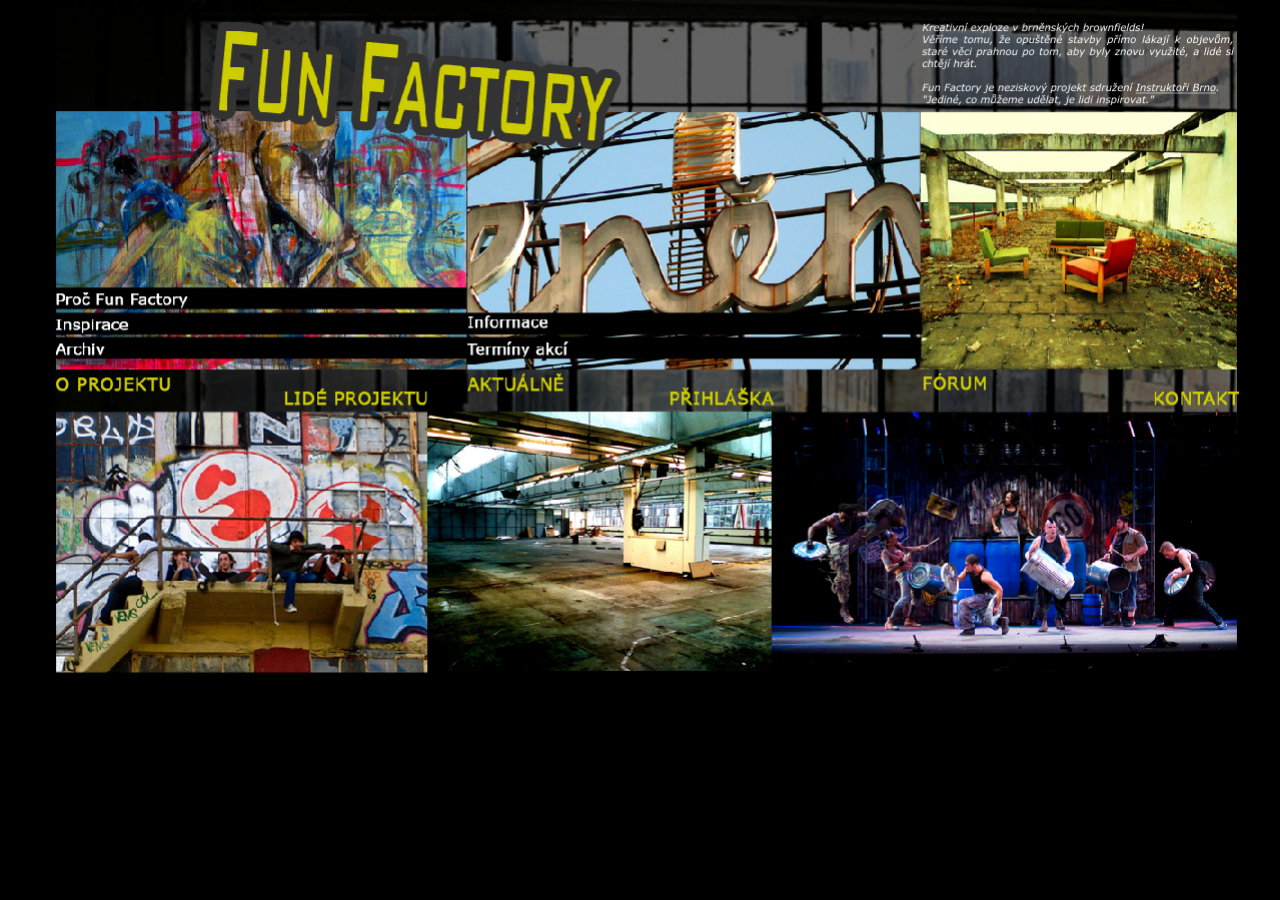
<file: index.html>
<!DOCTYPE HTML PUBLIC "-//W3C//DTD XHTML 1.0 Transitional//EN" "http://www.w3.org/TR/xhtml1/DTD/xhtml1-transitional.dtd">
<html xmlns="http://www.w3.org/1999/xhtml">

<!-- Mirrored from funfactory.instruktori.cz/ by HTTrack Website Copier/3.x [XR&CO'2014], Sat, 05 Jan 2019 14:12:45 GMT -->
<head>
<meta http-equiv="Content-Type" content="text/html; charset=UTF-8">
<title>Fun Factory - Instruktoři Brno</title>
<link href="funfactory.css" rel="stylesheet" type="text/css">
<!--[if IE]>
<style type="text/css"> 
/* place css fixes for all versions of IE in this conditional comment */
/* the above proprietary zoom property gives IE the hasLayout it needs to avoid several bugs */
</style>
<![endif]-->
<body id="Document">

<map name="menu">
<area href="http://www.instruktori.cz/" shape="rect" coords="1108, 81, 1194, 95">

<area href="content2e20.html?id=proc" shape="rect" coords="31, 288, 441, 309">
<area href="content0f66.html?id=inspirace" shape="rect" coords="31, 313, 441, 334">
<area href="content289e.html?id=archiv" shape="rect" coords="31, 337, 441, 358">

<area href="content8842.html?id=informace" shape="rect" coords="441, 313, 898, 334">
<area href="contentf2ac.html?id=terminy" shape="rect" coords="441, 337, 896, 358">

<area href="content4671.html?id=oprojektu" shape="rect" coords="31, 370, 160, 412">
<area href="content72b2.html?id=lide" shape="rect" coords="245, 370, 415, 412">
<area href="content58a3.html?id=aktualne" shape="rect" coords="435, 370, 555, 412">
<area href="content5d89.html?id=prihlaska" shape="rect" coords="635, 370, 765, 412">
<area href="contentbcf2.html?id=forum" shape="rect" coords="880, 370, 985, 412">
<area href="content65e4.html?id=kontakt" shape="rect" coords="1115, 370, 1225, 412">
</map>

<img src="images/web01.png" usemap="#menu" width="1230" heigth="440">
<!-- Zde je mozne vlozit web01_smenu.png, kde neni text o kreativite a IS Brno soucasti obrazku -->

</body>

<!-- Mirrored from funfactory.instruktori.cz/ by HTTrack Website Copier/3.x [XR&CO'2014], Sat, 05 Jan 2019 14:12:58 GMT -->
</html>
</file>
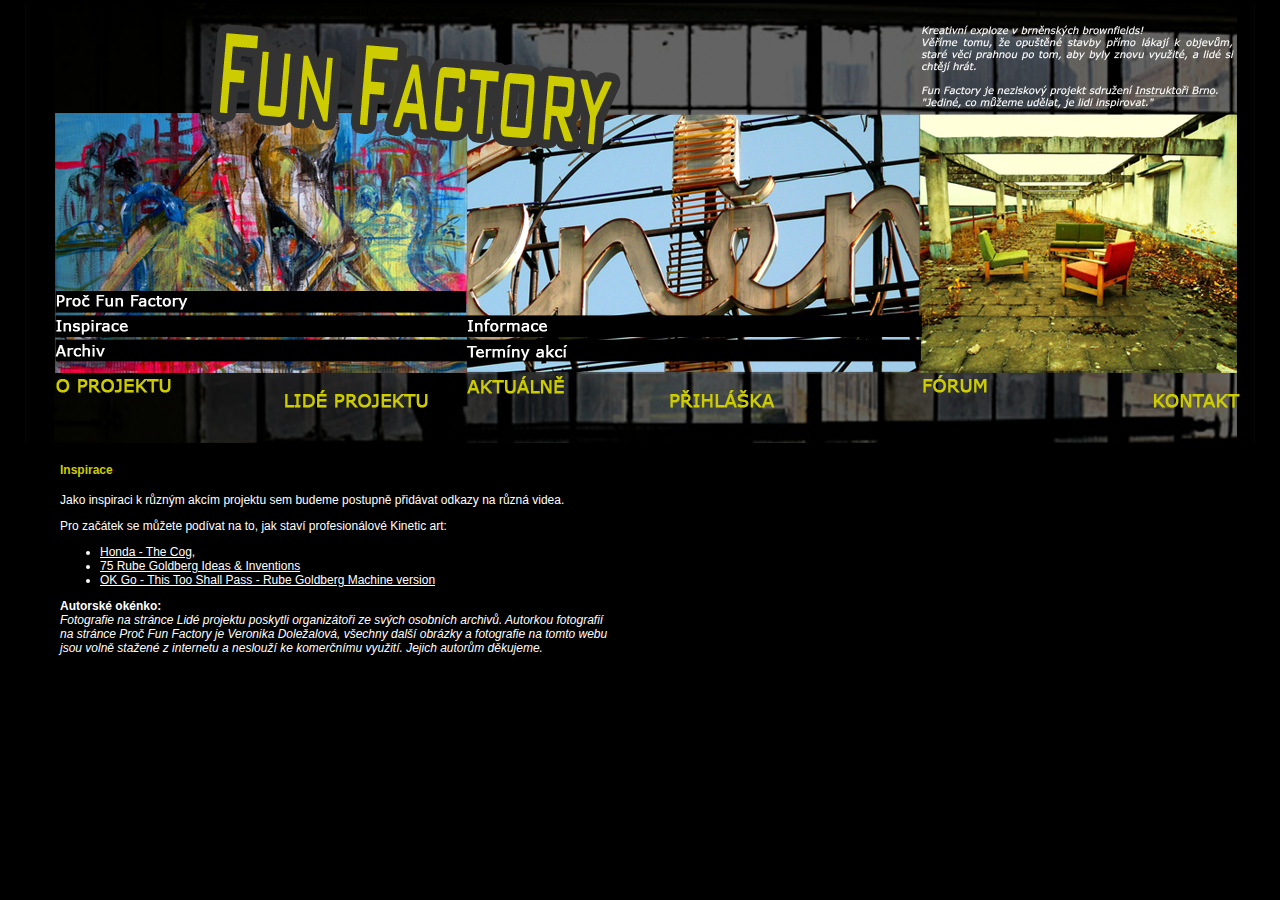
<file: content0f66.html>
<!DOCTYPE HTML PUBLIC "-//W3C//DTD XHTML 1.0 Transitional//EN" "http://www.w3.org/TR/xhtml1/DTD/xhtml1-transitional.dtd">
<html xmlns="http://www.w3.org/1999/xhtml">

<!-- Mirrored from funfactory.instruktori.cz/content.php?id=inspirace by HTTrack Website Copier/3.x [XR&CO'2014], Sat, 05 Jan 2019 14:13:02 GMT -->
<!-- Added by HTTrack --><meta http-equiv="content-type" content="text/html;charset=UTF-8" /><!-- /Added by HTTrack -->
<head>
<meta http-equiv="Content-Type" content="text/html; charset=UTF-8">
<title>Fun Factory - Instruktoři Brno</title>
<link href="funfactory.css" rel="stylesheet" type="text/css">
<!--[if IE]>
<style type="text/css"> 
/* place css fixes for all versions of IE in this conditional comment */
/* the above proprietary zoom property gives IE the hasLayout it needs to avoid several bugs */
</style>
<![endif]-->
<body id="Document">

<table width="1230" border="0" align="center">
<tr>
  <td width="1230" colspan="10" align="center" valign="justify">
    <map name="uvod">
    <area href="http://www.instruktori.cz/" shape="rect" coords="1108, 81, 1194, 95">
    <area href="index.html" shape="rect" coords="180, 20, 590, 150">
    
    <area href="content2e20.html?id=proc" shape="rect" coords="31, 288, 441, 309">
    <area href="content0f66.html?id=inspirace" shape="rect" coords="31, 313, 441, 334">
    <area href="content289e.html?id=archiv" shape="rect" coords="31, 337, 441, 358">

    <area href="content8842.html?id=informace" shape="rect" coords="441, 313, 898, 334">
    <area href="contentf2ac.html?id=terminy" shape="rect" coords="441, 337, 896, 358">

    <area href="content4671.html?id=oprojektu" shape="rect" coords="31, 370, 160, 412">
    <area href="content72b2.html?id=lide" shape="rect" coords="245, 370, 415, 412">
    <area href="content58a3.html?id=aktualne" shape="rect" coords="435, 370, 555, 412">
    <area href="content5d89.html?id=prihlaska" shape="rect" coords="635, 370, 765, 412">
    <area href="contentbcf2.html?id=forum" shape="rect" coords="880, 370, 985, 412">
    <area href="content65e4.html?id=kontakt" shape="rect" coords="1115, 370, 1225, 412">
    </map>
    
    <img src="images/menu01.png" usemap="#uvod" width="1230" heigth="764" border=0>
  </td>
</tr>

<tr width="1230"><td width="31"><td colspan="8" valign="top" align="justify"><h4>Inspirace</h4>
<p>
Jako inspiraci k různým akcím projektu sem budeme postupně přidávat odkazy na různá videa.
</p>
<p>
Pro začátek se můžete podívat na to, jak staví profesionálové Kinetic art:
<ul>
  <li> <a href="http://www.youtube.com/watch?v=_ve4M4UsJQo">Honda - The Cog</a>, 
  <li> <a href="http://www.youtube.com/watch?v=cv5WLLYo-fk">75 Rube Goldberg Ideas & Inventions </a>
  <li> <a href="http://www.youtube.com/watch?v=qybUFnY7Y8w">OK Go - This Too Shall Pass - Rube Goldberg Machine version</a>
</ul>
</p> 
<p>
<b>Autorské okénko:</b><br>
<i>Fotografie na stránce Lidé projektu poskytli organizátoři ze svých osobních archivů. Autorkou fotografií <br>na stránce Proč Fun Factory je Veronika Doležalová, všechny další obrázky a fotografie na tomto webu <br>jsou volně stažené z internetu a neslouží ke komerčnímu využití. Jejich autorům děkujeme.</i>
</p>
</td><td width=14></td></tr>
</table>
</body>

<!-- Mirrored from funfactory.instruktori.cz/content.php?id=inspirace by HTTrack Website Copier/3.x [XR&CO'2014], Sat, 05 Jan 2019 14:13:02 GMT -->
</html>
</file>
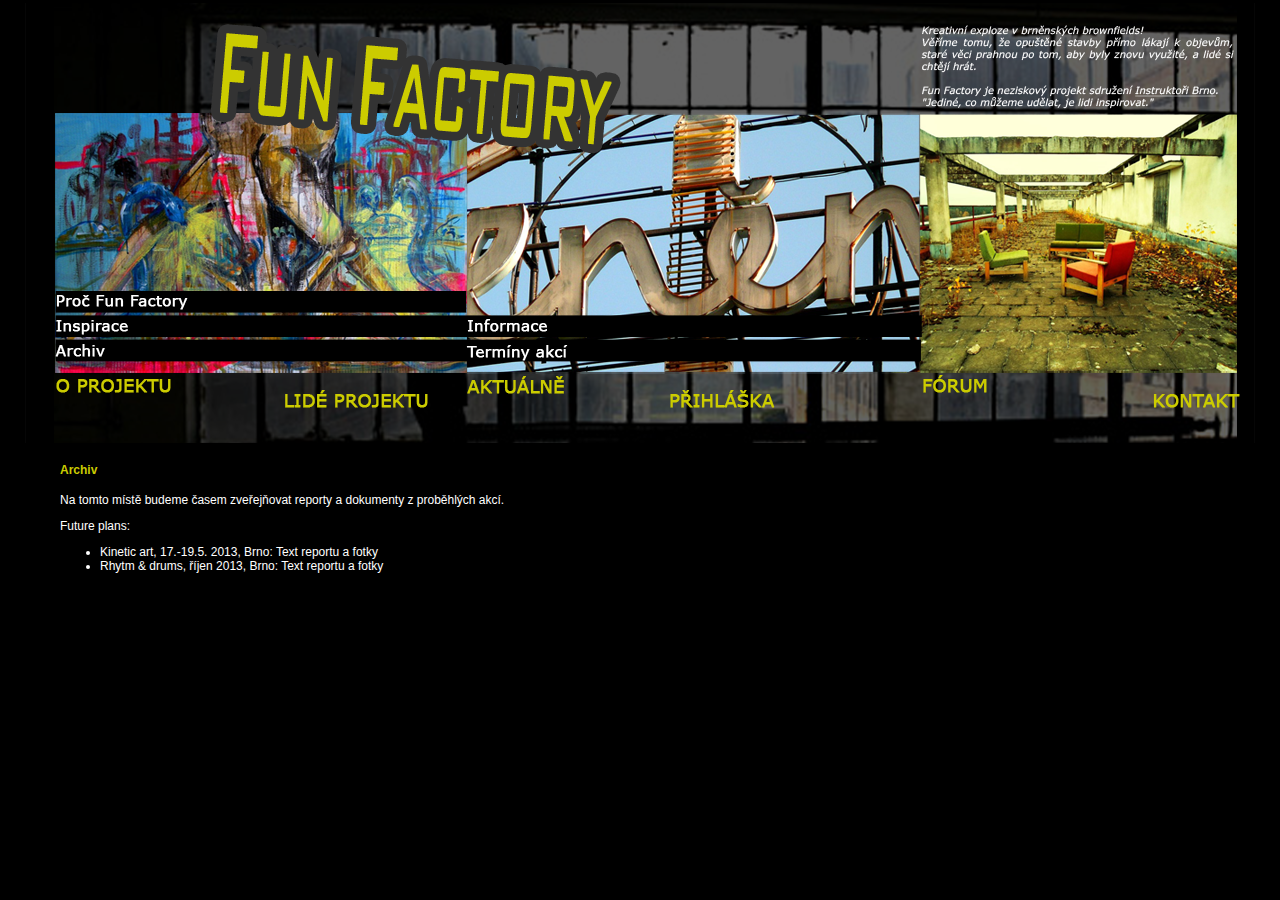
<file: content289e.html>
<!DOCTYPE HTML PUBLIC "-//W3C//DTD XHTML 1.0 Transitional//EN" "http://www.w3.org/TR/xhtml1/DTD/xhtml1-transitional.dtd">
<html xmlns="http://www.w3.org/1999/xhtml">

<!-- Mirrored from funfactory.instruktori.cz/content.php?id=archiv by HTTrack Website Copier/3.x [XR&CO'2014], Sat, 05 Jan 2019 14:13:02 GMT -->
<!-- Added by HTTrack --><meta http-equiv="content-type" content="text/html;charset=UTF-8" /><!-- /Added by HTTrack -->
<head>
<meta http-equiv="Content-Type" content="text/html; charset=UTF-8">
<title>Fun Factory - Instruktoři Brno</title>
<link href="funfactory.css" rel="stylesheet" type="text/css">
<!--[if IE]>
<style type="text/css"> 
/* place css fixes for all versions of IE in this conditional comment */
/* the above proprietary zoom property gives IE the hasLayout it needs to avoid several bugs */
</style>
<![endif]-->
<body id="Document">

<table width="1230" border="0" align="center">
<tr>
  <td width="1230" colspan="10" align="center" valign="justify">
    <map name="uvod">
    <area href="http://www.instruktori.cz/" shape="rect" coords="1108, 81, 1194, 95">
    <area href="index.html" shape="rect" coords="180, 20, 590, 150">
    
    <area href="content2e20.html?id=proc" shape="rect" coords="31, 288, 441, 309">
    <area href="content0f66.html?id=inspirace" shape="rect" coords="31, 313, 441, 334">
    <area href="content289e.html?id=archiv" shape="rect" coords="31, 337, 441, 358">

    <area href="content8842.html?id=informace" shape="rect" coords="441, 313, 898, 334">
    <area href="contentf2ac.html?id=terminy" shape="rect" coords="441, 337, 896, 358">

    <area href="content4671.html?id=oprojektu" shape="rect" coords="31, 370, 160, 412">
    <area href="content72b2.html?id=lide" shape="rect" coords="245, 370, 415, 412">
    <area href="content58a3.html?id=aktualne" shape="rect" coords="435, 370, 555, 412">
    <area href="content5d89.html?id=prihlaska" shape="rect" coords="635, 370, 765, 412">
    <area href="contentbcf2.html?id=forum" shape="rect" coords="880, 370, 985, 412">
    <area href="content65e4.html?id=kontakt" shape="rect" coords="1115, 370, 1225, 412">
    </map>
    
    <img src="images/menu01.png" usemap="#uvod" width="1230" heigth="764" border=0>
  </td>
</tr>

<tr width="1230"><td width="31"><td colspan="8" valign="top" align="justify"><h4>Archiv</h4>
<p>
Na tomto místě budeme časem zveřejňovat reporty a dokumenty z proběhlých akcí.
</p>
<p>
Future plans:
<ul>
  <li> Kinetic art, 17.-19.5. 2013, Brno: Text reportu a fotky
  <li> Rhytm & drums, říjen 2013, Brno: Text reportu a fotky
</ul>
</p> </td><td width=14></td></tr>
</table>
</body>

<!-- Mirrored from funfactory.instruktori.cz/content.php?id=archiv by HTTrack Website Copier/3.x [XR&CO'2014], Sat, 05 Jan 2019 14:13:02 GMT -->
</html>
</file>
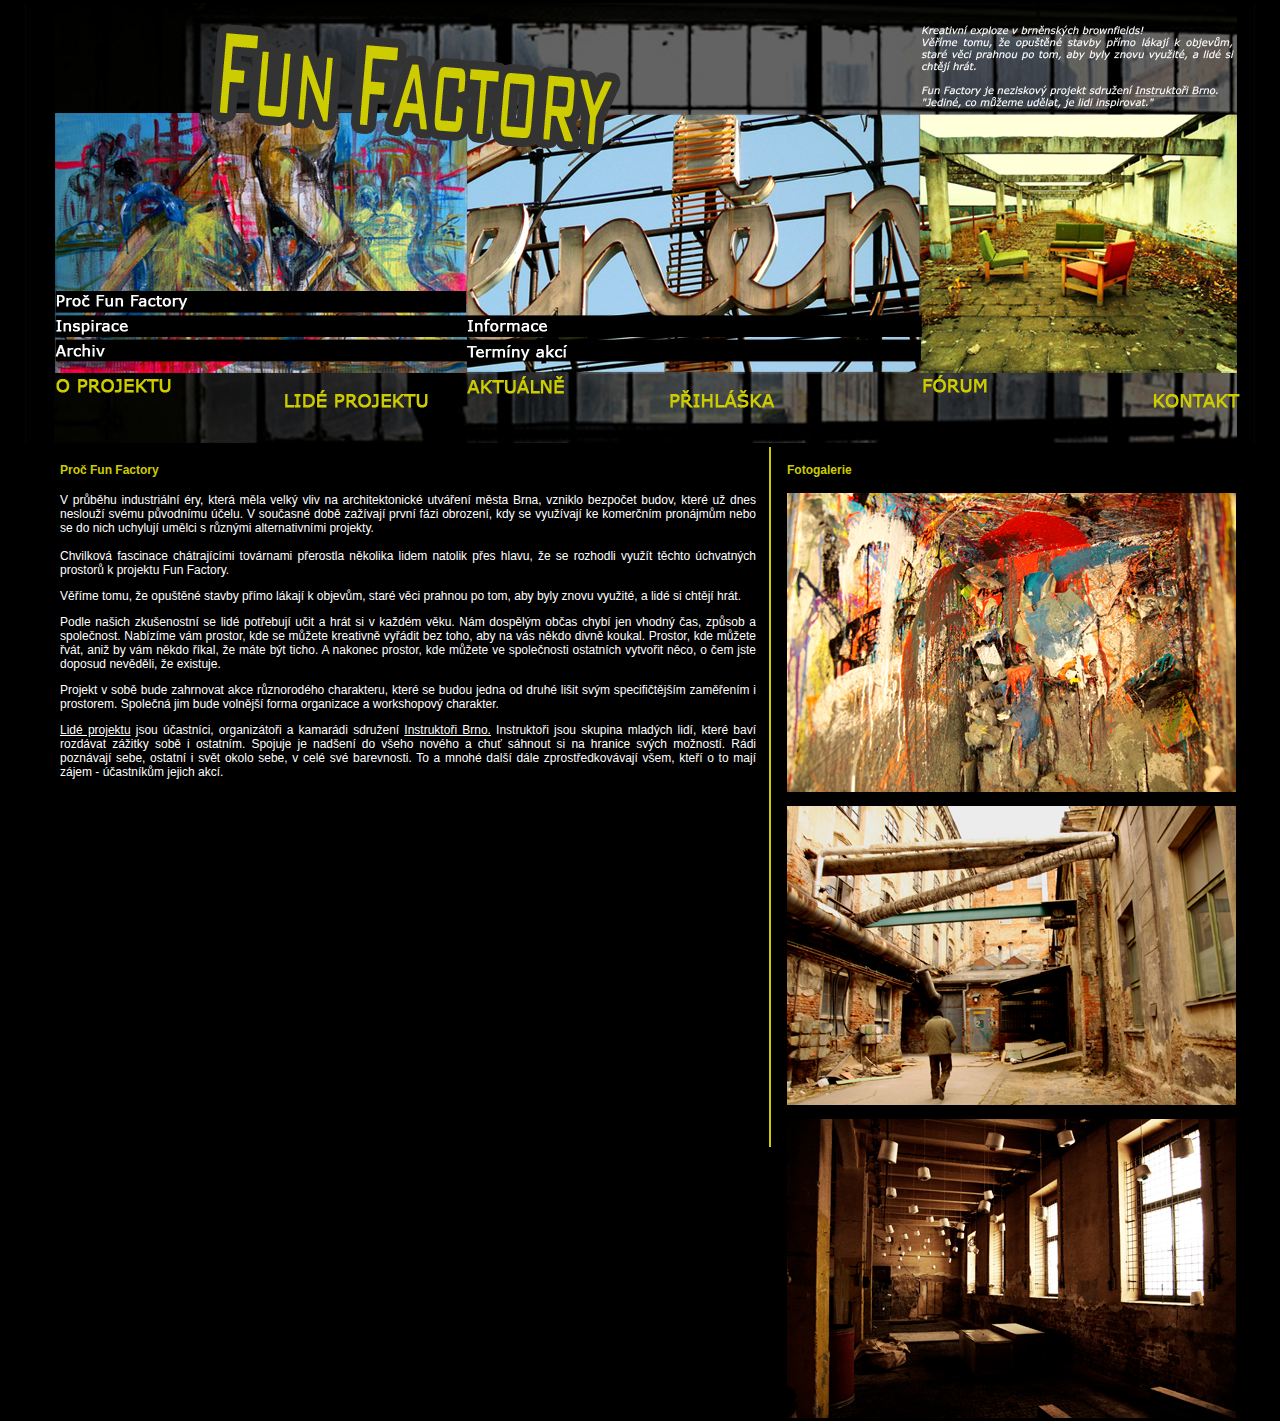
<file: content2e20.html>
<!DOCTYPE HTML PUBLIC "-//W3C//DTD XHTML 1.0 Transitional//EN" "http://www.w3.org/TR/xhtml1/DTD/xhtml1-transitional.dtd">
<html xmlns="http://www.w3.org/1999/xhtml">

<!-- Mirrored from funfactory.instruktori.cz/content.php?id=proc by HTTrack Website Copier/3.x [XR&CO'2014], Sat, 05 Jan 2019 14:12:58 GMT -->
<!-- Added by HTTrack --><meta http-equiv="content-type" content="text/html;charset=UTF-8" /><!-- /Added by HTTrack -->
<head>
<meta http-equiv="Content-Type" content="text/html; charset=UTF-8">
<title>Fun Factory - Instruktoři Brno</title>
<link href="funfactory.css" rel="stylesheet" type="text/css">
<!--[if IE]>
<style type="text/css"> 
/* place css fixes for all versions of IE in this conditional comment */
/* the above proprietary zoom property gives IE the hasLayout it needs to avoid several bugs */
</style>
<![endif]-->
<body id="Document">

<table width="1230" border="0" align="center">
<tr>
  <td width="1230" colspan="10" align="center" valign="justify">
    <map name="uvod">
    <area href="http://www.instruktori.cz/" shape="rect" coords="1108, 81, 1194, 95">
    <area href="index.html" shape="rect" coords="180, 20, 590, 150">
    
    <area href="content2e20.html?id=proc" shape="rect" coords="31, 288, 441, 309">
    <area href="content0f66.html?id=inspirace" shape="rect" coords="31, 313, 441, 334">
    <area href="content289e.html?id=archiv" shape="rect" coords="31, 337, 441, 358">

    <area href="content8842.html?id=informace" shape="rect" coords="441, 313, 898, 334">
    <area href="contentf2ac.html?id=terminy" shape="rect" coords="441, 337, 896, 358">

    <area href="content4671.html?id=oprojektu" shape="rect" coords="31, 370, 160, 412">
    <area href="content72b2.html?id=lide" shape="rect" coords="245, 370, 415, 412">
    <area href="content58a3.html?id=aktualne" shape="rect" coords="435, 370, 555, 412">
    <area href="content5d89.html?id=prihlaska" shape="rect" coords="635, 370, 765, 412">
    <area href="contentbcf2.html?id=forum" shape="rect" coords="880, 370, 985, 412">
    <area href="content65e4.html?id=kontakt" shape="rect" coords="1115, 370, 1225, 412">
    </map>
    
    <img src="images/menu01.png" usemap="#uvod" width="1230" heigth="764" border=0>
  </td>
</tr>

<tr width="1230"><td width="31"><td colspan="4" valign="top" align="justify"><h4>Proč Fun Factory</h4>
<p>
V průběhu industriální éry, která měla velký vliv na architektonické utváření města Brna, vzniklo bezpočet budov, které už dnes neslouží svému původnímu účelu. V současné době zažívají první fázi obrození, kdy se využívají ke komerčním pronájmům nebo se do nich uchylují umělci s různými alternativními projekty.<br><br> 
Chvilková fascinace chátrajícími továrnami přerostla několika lidem natolik přes hlavu, že se rozhodli využít těchto úchvatných prostorů k projektu Fun Factory. 
</p>
<p>
Věříme tomu, že opuštěné stavby přímo lákají k objevům, staré věci prahnou po tom, aby byly znovu využité, a lidé si chtějí hrát.
</p>
<p>
Podle našich zkušenostní se lidé potřebují učit a hrát si v každém věku. Nám dospělým občas chybí jen vhodný čas, způsob a společnost.  
Nabízíme vám prostor, kde se můžete kreativně vyřádit bez toho, aby na vás někdo divně koukal. Prostor, kde můžete řvát, aniž by vám někdo říkal, že máte být ticho. A nakonec prostor, kde můžete ve společnosti ostatních vytvořit něco, o čem jste doposud nevěděli, že existuje.  
</p>
<p>
Projekt v sobě bude zahrnovat akce různorodého charakteru, které se budou jedna od druhé lišit svým specifičtějším zaměřením i prostorem. Společná jim bude volnější forma organizace a workshopový charakter. 
</p>
<p>
<a href="content72b2.html?id=lide">Lidé projektu</a> jsou účastníci, organizátoři  a kamarádi sdružení  <a href="http://www.instruktori.cz/">Instruktoři Brno.</a>
Instruktoři jsou skupina mladých lidí, které baví rozdávat zážitky sobě i ostatním. Spojuje je nadšení do všeho nového a chuť sáhnout si na hranice svých možností. Rádi poznávají sebe, ostatní i svět okolo sebe, v celé své barevnosti. To a mnohé další dále zprostředkovávají všem, kteří o to mají zájem - účastníkům jejich akcí.</p> </td><td width=5 valign="top" align="justify"></td><td width=5 valign="top" align="justify"><div style="width:2px;height:700px;background-color:#CCCC00;float:center;"></div></td><td width=5 valign="top" align="justify"></td><td width=450 valign="top" align="justify"><h4>Fotogalerie</h4>
<img src="images/oprojektu1.png"><br><br>
<img src="images/oprojektu2.png"><br><br>
<img src="images/oprojektu3.png">
</td><td width=14></td></tr>
</table>
</body>

<!-- Mirrored from funfactory.instruktori.cz/content.php?id=proc by HTTrack Website Copier/3.x [XR&CO'2014], Sat, 05 Jan 2019 14:13:02 GMT -->
</html>
</file>
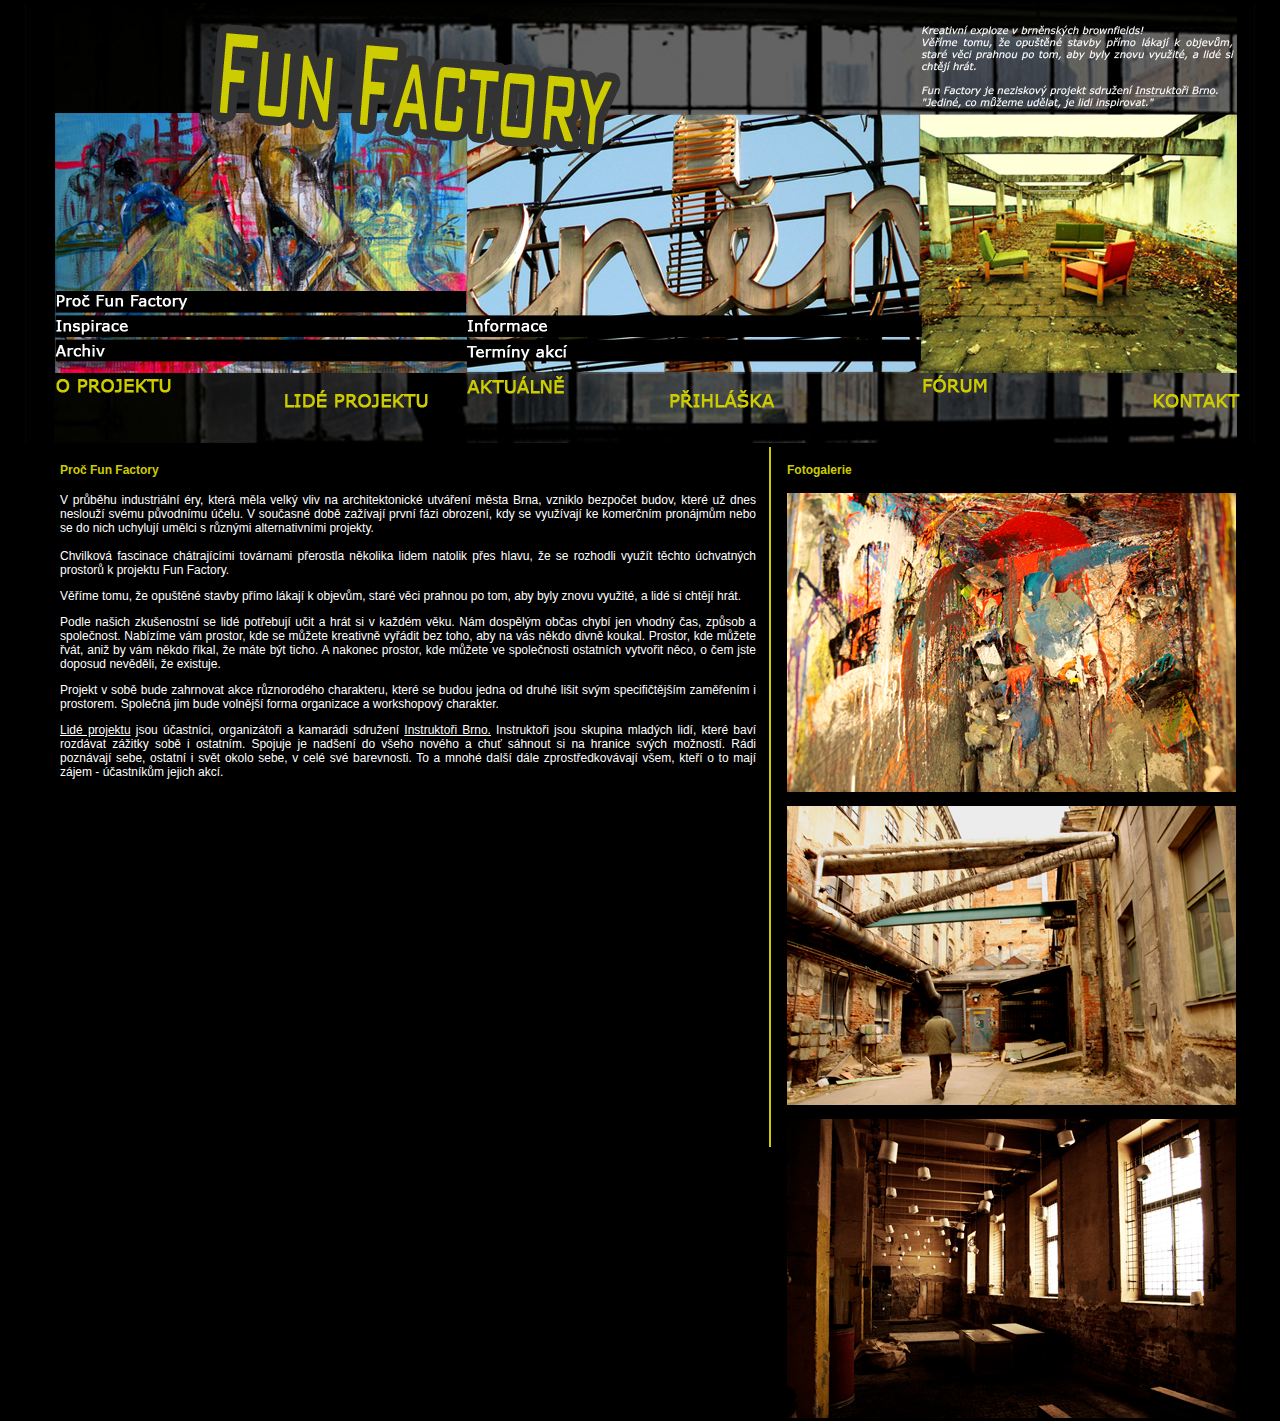
<file: content4671.html>
<!DOCTYPE HTML PUBLIC "-//W3C//DTD XHTML 1.0 Transitional//EN" "http://www.w3.org/TR/xhtml1/DTD/xhtml1-transitional.dtd">
<html xmlns="http://www.w3.org/1999/xhtml">

<!-- Mirrored from funfactory.instruktori.cz/content.php?id=oprojektu by HTTrack Website Copier/3.x [XR&CO'2014], Sat, 05 Jan 2019 14:13:05 GMT -->
<!-- Added by HTTrack --><meta http-equiv="content-type" content="text/html;charset=UTF-8" /><!-- /Added by HTTrack -->
<head>
<meta http-equiv="Content-Type" content="text/html; charset=UTF-8">
<title>Fun Factory - Instruktoři Brno</title>
<link href="funfactory.css" rel="stylesheet" type="text/css">
<!--[if IE]>
<style type="text/css"> 
/* place css fixes for all versions of IE in this conditional comment */
/* the above proprietary zoom property gives IE the hasLayout it needs to avoid several bugs */
</style>
<![endif]-->
<body id="Document">

<table width="1230" border="0" align="center">
<tr>
  <td width="1230" colspan="10" align="center" valign="justify">
    <map name="uvod">
    <area href="http://www.instruktori.cz/" shape="rect" coords="1108, 81, 1194, 95">
    <area href="index.html" shape="rect" coords="180, 20, 590, 150">
    
    <area href="content2e20.html?id=proc" shape="rect" coords="31, 288, 441, 309">
    <area href="content0f66.html?id=inspirace" shape="rect" coords="31, 313, 441, 334">
    <area href="content289e.html?id=archiv" shape="rect" coords="31, 337, 441, 358">

    <area href="content8842.html?id=informace" shape="rect" coords="441, 313, 898, 334">
    <area href="contentf2ac.html?id=terminy" shape="rect" coords="441, 337, 896, 358">

    <area href="content4671.html?id=oprojektu" shape="rect" coords="31, 370, 160, 412">
    <area href="content72b2.html?id=lide" shape="rect" coords="245, 370, 415, 412">
    <area href="content58a3.html?id=aktualne" shape="rect" coords="435, 370, 555, 412">
    <area href="content5d89.html?id=prihlaska" shape="rect" coords="635, 370, 765, 412">
    <area href="contentbcf2.html?id=forum" shape="rect" coords="880, 370, 985, 412">
    <area href="content65e4.html?id=kontakt" shape="rect" coords="1115, 370, 1225, 412">
    </map>
    
    <img src="images/menu01.png" usemap="#uvod" width="1230" heigth="764" border=0>
  </td>
</tr>

<tr width="1230"><td width="31"><td colspan="4" valign="top" align="justify"><h4>Proč Fun Factory</h4>
<p>
V průběhu industriální éry, která měla velký vliv na architektonické utváření města Brna, vzniklo bezpočet budov, které už dnes neslouží svému původnímu účelu. V současné době zažívají první fázi obrození, kdy se využívají ke komerčním pronájmům nebo se do nich uchylují umělci s různými alternativními projekty.<br><br> 
Chvilková fascinace chátrajícími továrnami přerostla několika lidem natolik přes hlavu, že se rozhodli využít těchto úchvatných prostorů k projektu Fun Factory. 
</p>
<p>
Věříme tomu, že opuštěné stavby přímo lákají k objevům, staré věci prahnou po tom, aby byly znovu využité, a lidé si chtějí hrát.
</p>
<p>
Podle našich zkušenostní se lidé potřebují učit a hrát si v každém věku. Nám dospělým občas chybí jen vhodný čas, způsob a společnost.  
Nabízíme vám prostor, kde se můžete kreativně vyřádit bez toho, aby na vás někdo divně koukal. Prostor, kde můžete řvát, aniž by vám někdo říkal, že máte být ticho. A nakonec prostor, kde můžete ve společnosti ostatních vytvořit něco, o čem jste doposud nevěděli, že existuje.  
</p>
<p>
Projekt v sobě bude zahrnovat akce různorodého charakteru, které se budou jedna od druhé lišit svým specifičtějším zaměřením i prostorem. Společná jim bude volnější forma organizace a workshopový charakter. 
</p>
<p>
<a href="content72b2.html?id=lide">Lidé projektu</a> jsou účastníci, organizátoři  a kamarádi sdružení  <a href="http://www.instruktori.cz/">Instruktoři Brno.</a>
Instruktoři jsou skupina mladých lidí, které baví rozdávat zážitky sobě i ostatním. Spojuje je nadšení do všeho nového a chuť sáhnout si na hranice svých možností. Rádi poznávají sebe, ostatní i svět okolo sebe, v celé své barevnosti. To a mnohé další dále zprostředkovávají všem, kteří o to mají zájem - účastníkům jejich akcí.</p> </td><td width=5 valign="top" align="justify"></td><td width=5 valign="top" align="justify"><div style="width:2px;height:700px;background-color:#CCCC00;float:center;"></div></td><td width=5 valign="top" align="justify"></td><td width=450 valign="top" align="justify"><h4>Fotogalerie</h4>
<img src="images/oprojektu1.png"><br><br>
<img src="images/oprojektu2.png"><br><br>
<img src="images/oprojektu3.png">
</td><td width=14></td></tr>
</table>
</body>

<!-- Mirrored from funfactory.instruktori.cz/content.php?id=oprojektu by HTTrack Website Copier/3.x [XR&CO'2014], Sat, 05 Jan 2019 14:13:05 GMT -->
</html>
</file>
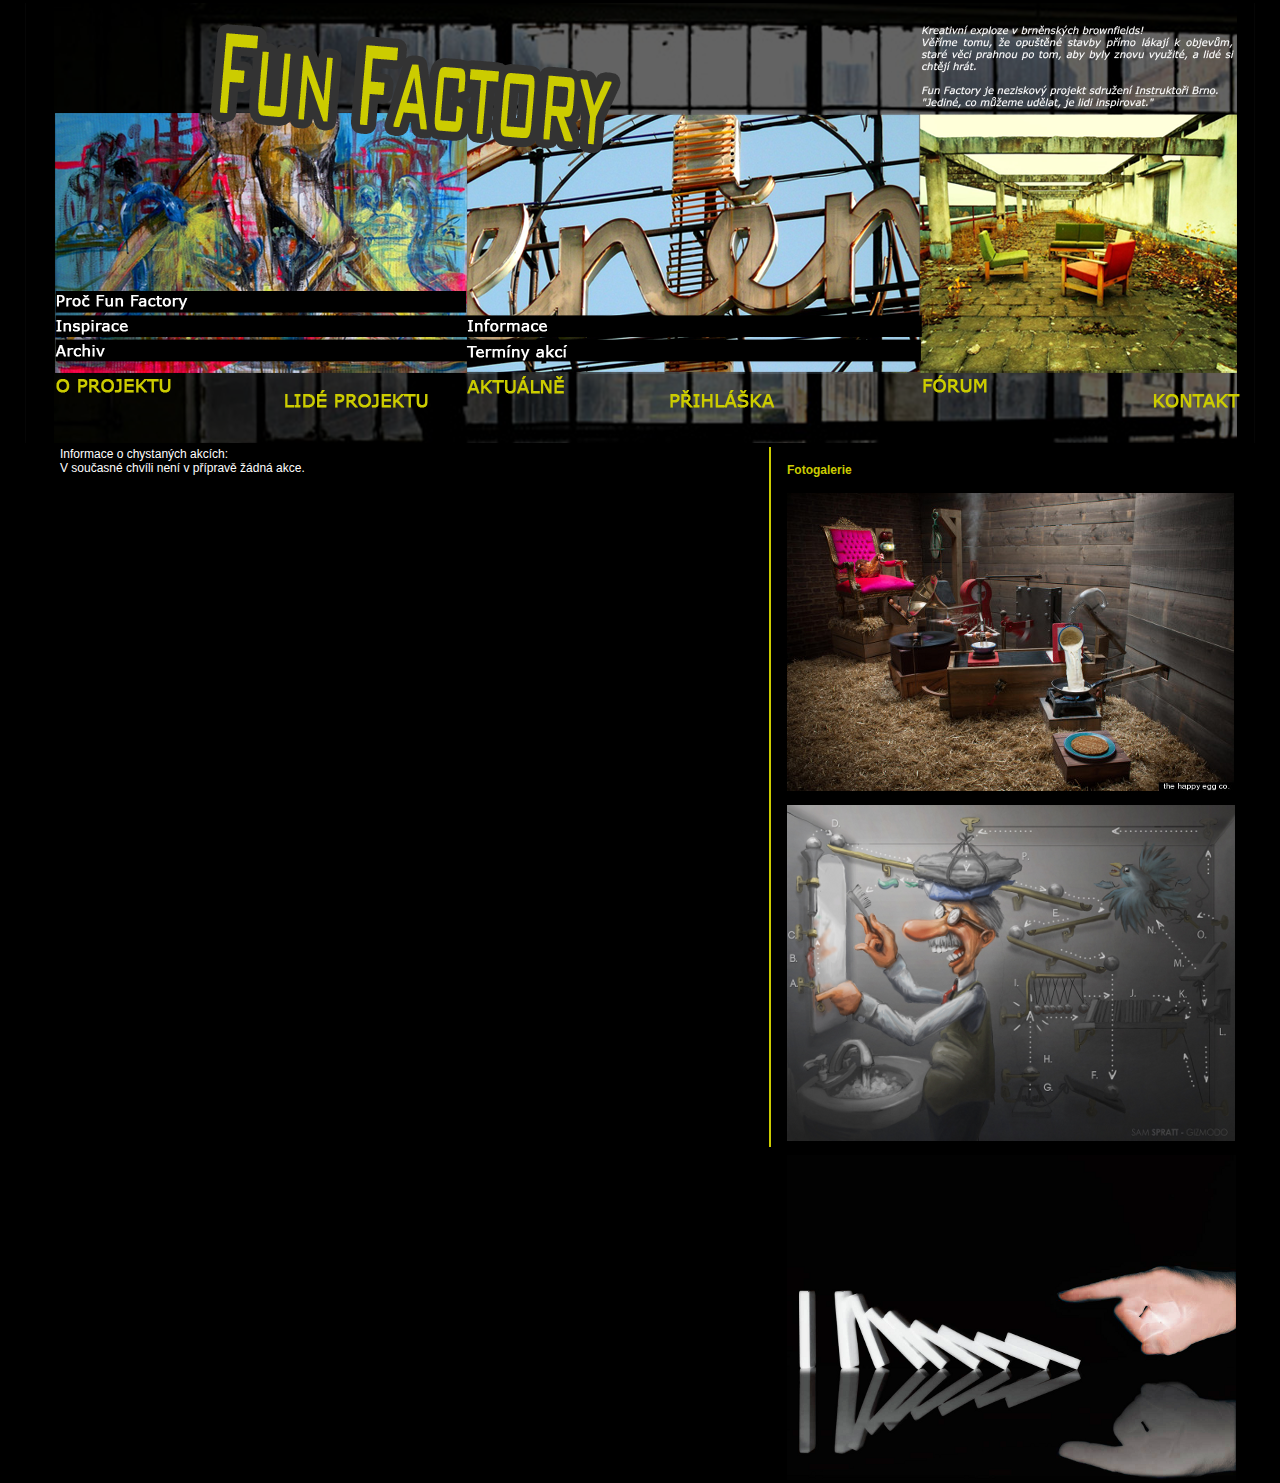
<file: content58a3.html>
<!DOCTYPE HTML PUBLIC "-//W3C//DTD XHTML 1.0 Transitional//EN" "http://www.w3.org/TR/xhtml1/DTD/xhtml1-transitional.dtd">
<html xmlns="http://www.w3.org/1999/xhtml">

<!-- Mirrored from funfactory.instruktori.cz/content.php?id=aktualne by HTTrack Website Copier/3.x [XR&CO'2014], Sat, 05 Jan 2019 14:13:09 GMT -->
<!-- Added by HTTrack --><meta http-equiv="content-type" content="text/html;charset=UTF-8" /><!-- /Added by HTTrack -->
<head>
<meta http-equiv="Content-Type" content="text/html; charset=UTF-8">
<title>Fun Factory - Instruktoři Brno</title>
<link href="funfactory.css" rel="stylesheet" type="text/css">
<!--[if IE]>
<style type="text/css"> 
/* place css fixes for all versions of IE in this conditional comment */
/* the above proprietary zoom property gives IE the hasLayout it needs to avoid several bugs */
</style>
<![endif]-->
<body id="Document">

<table width="1230" border="0" align="center">
<tr>
  <td width="1230" colspan="10" align="center" valign="justify">
    <map name="uvod">
    <area href="http://www.instruktori.cz/" shape="rect" coords="1108, 81, 1194, 95">
    <area href="index.html" shape="rect" coords="180, 20, 590, 150">
    
    <area href="content2e20.html?id=proc" shape="rect" coords="31, 288, 441, 309">
    <area href="content0f66.html?id=inspirace" shape="rect" coords="31, 313, 441, 334">
    <area href="content289e.html?id=archiv" shape="rect" coords="31, 337, 441, 358">

    <area href="content8842.html?id=informace" shape="rect" coords="441, 313, 898, 334">
    <area href="contentf2ac.html?id=terminy" shape="rect" coords="441, 337, 896, 358">

    <area href="content4671.html?id=oprojektu" shape="rect" coords="31, 370, 160, 412">
    <area href="content72b2.html?id=lide" shape="rect" coords="245, 370, 415, 412">
    <area href="content58a3.html?id=aktualne" shape="rect" coords="435, 370, 555, 412">
    <area href="content5d89.html?id=prihlaska" shape="rect" coords="635, 370, 765, 412">
    <area href="contentbcf2.html?id=forum" shape="rect" coords="880, 370, 985, 412">
    <area href="content65e4.html?id=kontakt" shape="rect" coords="1115, 370, 1225, 412">
    </map>
    
    <img src="images/menu01.png" usemap="#uvod" width="1230" heigth="764" border=0>
  </td>
</tr>

<tr width="1230"><td width="31"><td colspan="4" valign="top" align="justify">Informace o chystaných akcích: 
<br>
V současné chvíli není v přípravě žádná akce. 
<!--

<h4>KINETIC ART</h4>
 <b>Kdy:</b> 17.-19.5. 2013, začneme cca v 18h<br> 
<b>Kde:</b> Brno, bližší info pouze pro přihlášené<br>
<b>Pro koho:</b> pro max. 20 lidí starších 18 let<br>
<b>Cena:</b> 965 Kč - Cena zahrnuje ubytování, jídlo, pronájem všech prostor, materiál, organizační zajištění akce a natočený dokument. Organizátoři působí na akci bez nároku na odměnu. Cena nezahrnuje cestu na akci tam ani zpět. <br><br>
<b>O co půjde:</b><br>
Kinetic art je umění skrývající se v pohybu.
<br>
 Pod pojmem Kinetic art se skrývá více významů. Jedná se o stále se pohybující předměty - perpetuum mobile, proměňující se předměty či kresby...<br><br>
V našem případě vycházíme ze hry jménem "Kinetic art", kterou známe z uvedení na zážitkových kurzech Instruktorů Brno. Ve skutečnosti  nese princip, ve hře využívaný, jméno “Rube Goldberg Machine”. Jde o stavbu lineárního komplexního systému, který se skládá z mnoha jednoduchých prvků. Jeho cílem je co možná nejsložitější cestou vyřešit daný problém; čím delší cesta a absurdnější prvky, tím více zábavy. Systém využívá principů stavební mechaniky, implus daný prvnímu prvku spustí řetězovou reakci, která proběhne celým systémem až ke grandióznímu zakončení.<br><br>
Na akci "Kinetic art" nám půjde právě o takovéto umění. Projdeme si procesem vymýšlení, zpracovávání nápadů, tvorby a mnohačetného zkoušení. Budeme pracovat s drobným materiálem i věcmi velkých rozměrů. Společně dokážeme, že i drobná kulička dokáže pohnout bagrem. To vše budeme tvořit v již nepoužívaných továrních prostorách s nezapomenutelným industriálním duchem. <br><br>
Cílem celé akce je nejen stvořit zajímavé dílo, ale především užít si samotný proces tvorby, komunikaci s ostatními a hlavně prostředí již jinak nevyužívané továrny. Chceme si užít onen „genius loci“, rozehřát naše tvůrčí buňky a nechat vzniknout nezapomenutelnému dílu.<br><br>
Po celou dobu trvání akce nás bude doprovázet kamera, která bude zachycovat všechny naše tvůrčí nápady, celý proces vzniku uměleckého díla i následné finální spuštění. Jelikož nám vznikne dílo, které není trvalé, ale naopak trvá pouze pár minut, pozveme si na finální spuštění publikum, které si těch pár nezapomenutelných chvil užije s námi.<br><br>

<b>Jak se přihlásit:</b><br>
Přihlašování probíhá přes <a href="content.php?id=prihlaska">formulář.</a> <br><br>

<b>Jídlo, ubytování a program:</b><br>Jídlo od pátečního večera do nedělního oběda bude zajištěno organizátory. Ubytování bude  společné ve vytopeném čistém prostoru. Program bude probíhat do pozdních nočních hodin, počítáme s účastí všech účastníků po celou dobu trvání akce.<br><br>

<b>Podmínky účasti:</b><br>
<ul>
<li>Každý se účastní akce na vlastní nebezpečí.</li> 
<li>Účastník bere na vědomí, že se bude pohybovat v částečně znečištěném prostoru. Organizátoři nedoporučují účast osobám s těžší alergií na prach a roztoče. Naopak doporučují obnovit očkování proti tetanu.</li> 
<li>Zasláním přihlášky souhlasí s tím, že po dobu akce bude respektovat pokyny organizátorů.</li>
<li>Každý účastník je povinen vyplnit zdravotnickou deklaraci (bude zaslána emailem společně s potvrzením přihlášky).</li>
<li>Vzhledem k tomu, že nedílnou součástí akce bude natáčení dokumentu, budeme na akci od každého účastníka vyžadovat podepsání souhlasu se zpracováním digitálního obrazového materiálu s jeho osobou.</li> </ul> 

--></td><td width=5 valign="top" align="justify"></td><td width=5 valign="top" align="justify"><div style="width:2px;height:700px;background-color:#CCCC00;float:center;"></div></td><td width=5 valign="top" align="justify"></td><td width=450 valign="top" align="justify"><h4>Fotogalerie</h4>
<img src="images/Informace01.png"><br><br>
<img src="images/Informace02.png"><br><br>
<img src="images/Informace03.png">
</td><td width=14></td></tr>
</table>
</body>

<!-- Mirrored from funfactory.instruktori.cz/content.php?id=aktualne by HTTrack Website Copier/3.x [XR&CO'2014], Sat, 05 Jan 2019 14:13:09 GMT -->
</html>
</file>
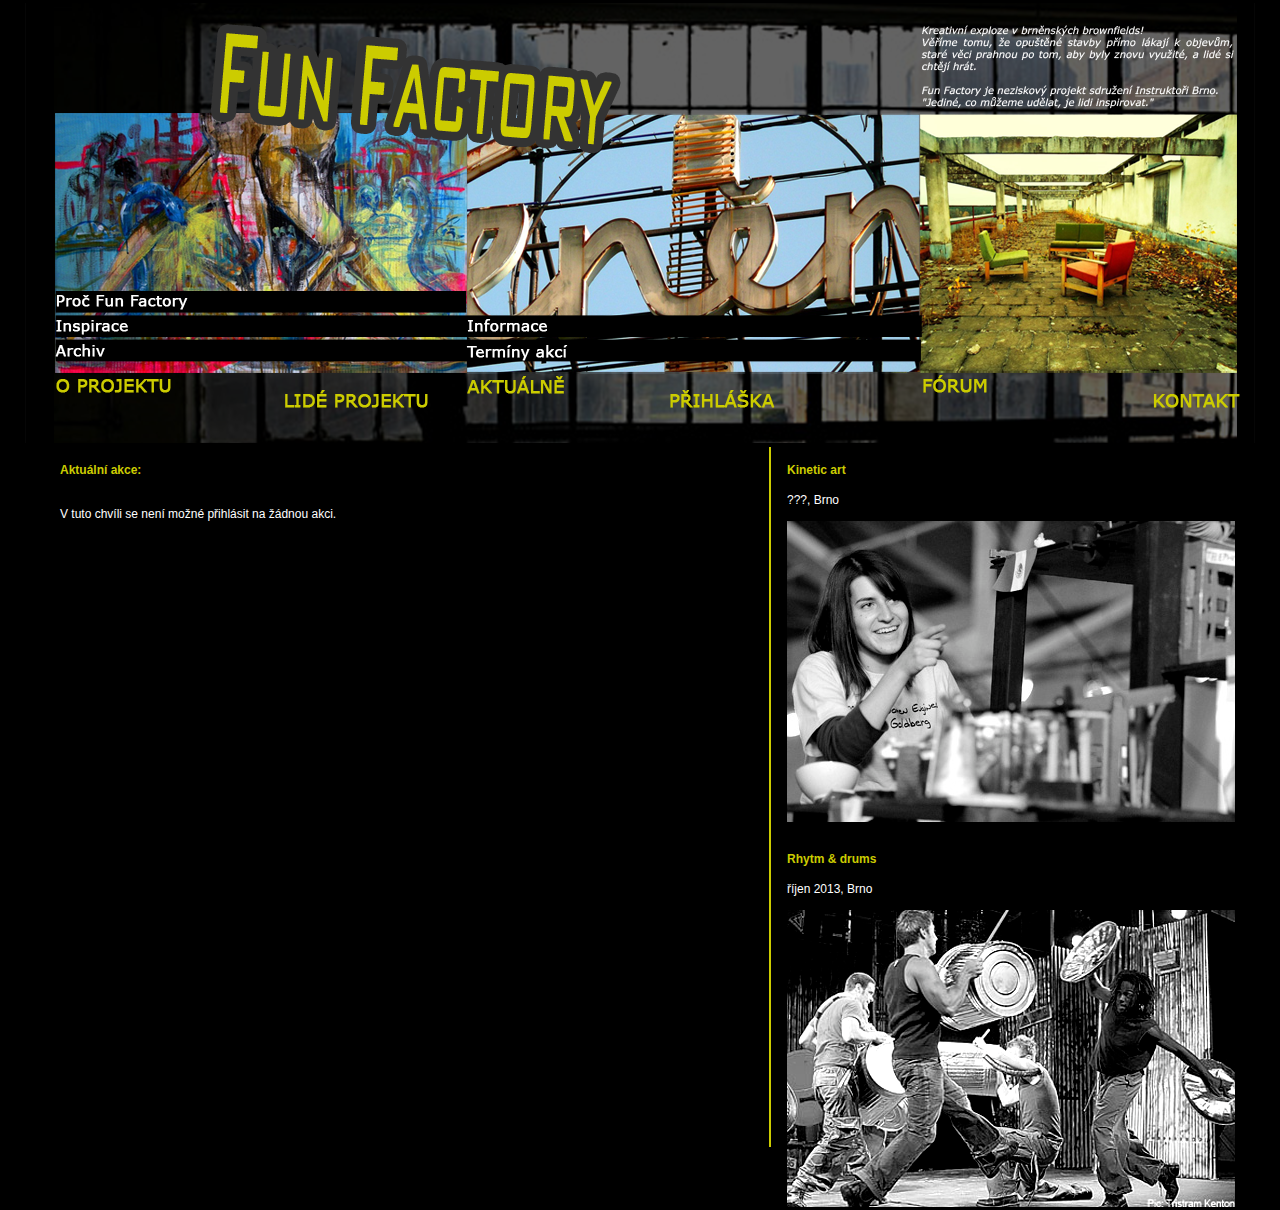
<file: content5d89.html>
<!DOCTYPE HTML PUBLIC "-//W3C//DTD XHTML 1.0 Transitional//EN" "http://www.w3.org/TR/xhtml1/DTD/xhtml1-transitional.dtd">
<html xmlns="http://www.w3.org/1999/xhtml">

<!-- Mirrored from funfactory.instruktori.cz/content.php?id=prihlaska by HTTrack Website Copier/3.x [XR&CO'2014], Sat, 05 Jan 2019 14:13:09 GMT -->
<!-- Added by HTTrack --><meta http-equiv="content-type" content="text/html;charset=UTF-8" /><!-- /Added by HTTrack -->
<head>
<meta http-equiv="Content-Type" content="text/html; charset=UTF-8">
<title>Fun Factory - Instruktoři Brno</title>
<link href="funfactory.css" rel="stylesheet" type="text/css">
<!--[if IE]>
<style type="text/css"> 
/* place css fixes for all versions of IE in this conditional comment */
/* the above proprietary zoom property gives IE the hasLayout it needs to avoid several bugs */
</style>
<![endif]-->
<body id="Document">

<table width="1230" border="0" align="center">
<tr>
  <td width="1230" colspan="10" align="center" valign="justify">
    <map name="uvod">
    <area href="http://www.instruktori.cz/" shape="rect" coords="1108, 81, 1194, 95">
    <area href="index.html" shape="rect" coords="180, 20, 590, 150">
    
    <area href="content2e20.html?id=proc" shape="rect" coords="31, 288, 441, 309">
    <area href="content0f66.html?id=inspirace" shape="rect" coords="31, 313, 441, 334">
    <area href="content289e.html?id=archiv" shape="rect" coords="31, 337, 441, 358">

    <area href="content8842.html?id=informace" shape="rect" coords="441, 313, 898, 334">
    <area href="contentf2ac.html?id=terminy" shape="rect" coords="441, 337, 896, 358">

    <area href="content4671.html?id=oprojektu" shape="rect" coords="31, 370, 160, 412">
    <area href="content72b2.html?id=lide" shape="rect" coords="245, 370, 415, 412">
    <area href="content58a3.html?id=aktualne" shape="rect" coords="435, 370, 555, 412">
    <area href="content5d89.html?id=prihlaska" shape="rect" coords="635, 370, 765, 412">
    <area href="contentbcf2.html?id=forum" shape="rect" coords="880, 370, 985, 412">
    <area href="content65e4.html?id=kontakt" shape="rect" coords="1115, 370, 1225, 412">
    </map>
    
    <img src="images/menu01.png" usemap="#uvod" width="1230" heigth="764" border=0>
  </td>
</tr>

<tr width="1230"><td width="31"><td colspan="4" valign="top" align="justify"><h4>Aktuální akce:</h4>

<br>
V tuto chvíli se není možné přihlásit na žádnou akci. 
<!--
<form action="content.php" method="post">
<p>
<input name="action" type="radio" value="KineticArt" checked>Kinetic art, 17.-19.5. 2013, Brno<br />
</p>
<p>
Vyber si z aktuálních akcí a pošli nám svoji přihlášku přes tento formulář. Učast ti potvrdíme na vyplněný email.<br>
Tvoje místo bude rezervováno až po zaplacení účastnického poplatku, pokyny k platbě obdržíš v emailu společně se stornopodmínkami.<br>
Zasláním přihlášky potvrzuješ, že jsi si důkladně přečetl/a všechny informace k dané akci a souhlasíš s podmínkami účasti.<br>
Přihlašování uzavíráme 25.4. nebo i dříve po naplnění kapacity.
<hr color="#CCCC00" height=2px>
</p>

<table>
<tr>
  <td>
	Jméno a příjmení:
  <td>
	<input name="name" type="text" value=""><br />
<tr>
  <td>
	Věk:
  <td>
	<input name="age" type="text" value=""><br />
<tr>
  <td>
	Kontaktní email:
  <td>
	<input name="mail" type="text" value="@"><br />
<tr>
  <td>
	Telefon:
  <td>
	<input name="mobil" type="text" value=""><br />
<tr>
  <td>
	Kde studuješ/pracuješ?
  <td>
	<select name="jobtype">
	<option value="student"> Studuji</option>
	<option value="pracujici"> Pracuji</option>
	</select><br>
	<input name="job" type="text" value=""><br>
<tr>
  <td>
	Chceš si objednat tričko s logem Fun Factory?<br>
Orientační cena trička je 350 Kč. Barva šedá.
  <td>
	<select name="triko">
	<option value="not"> Ne, děkuji</option>	
	<option value="damske_s"> Dámské S</option>
	<option value="damske_m"> Dámské M</option>
	<option value="damske_l"> Dámské L</option>
	<option value="damske_xl"> Dámské XL</option>
	<option value="panske_s"> Pánské S</option>
	<option value="panske_m"> Pánské M</option>
	<option value="panske_l"> Pánské L</option>
	<option value="panske_xl"> Pánské XL</option>
	</select>
<tr>
  <td>
	Co rád/a děláš ve volném čase?
  <td>
	<input name="hobbies" type="text" value=""><br />
<tr>
  <td>
	Co očekáváš, že zažiješ na Fun Factory?
  <td>
	<input name="expected" type="text" value=""><br />
<tr>
  <td>
	Tvoje první asociace na "Fun Factory"?
  <td>
	<input name="association" type="text" value=""><br />
<tr>
  <td colspan="2" align="center"> <br> Pro úspěšné odeslání přihlášky je nutné vyplnit všechna pole!
<tr>
  <td colspan="2" align="center"><input name="submit" type="submit" value="Odeslat">
  </form>
</table>
-->
</td><td width=5 valign="top" align="justify"></td><td width=5 valign="top" align="justify"><div style="width:2px;height:700px;background-color:#CCCC00;float:center;"></div></td><td width=5 valign="top" align="justify"></td><td width=450 valign="top" align="justify">

<h4>Kinetic art</h4>
???, Brno<br><br>
<img src="images/akt01.png"><br><br>

<h4>Rhytm & drums</h4>
říjen 2013, Brno<br><br>
<img src="images/akt02.png">
</td><td width=14></td></tr>
</table>
</body>

<!-- Mirrored from funfactory.instruktori.cz/content.php?id=prihlaska by HTTrack Website Copier/3.x [XR&CO'2014], Sat, 05 Jan 2019 14:13:11 GMT -->
</html>
</file>
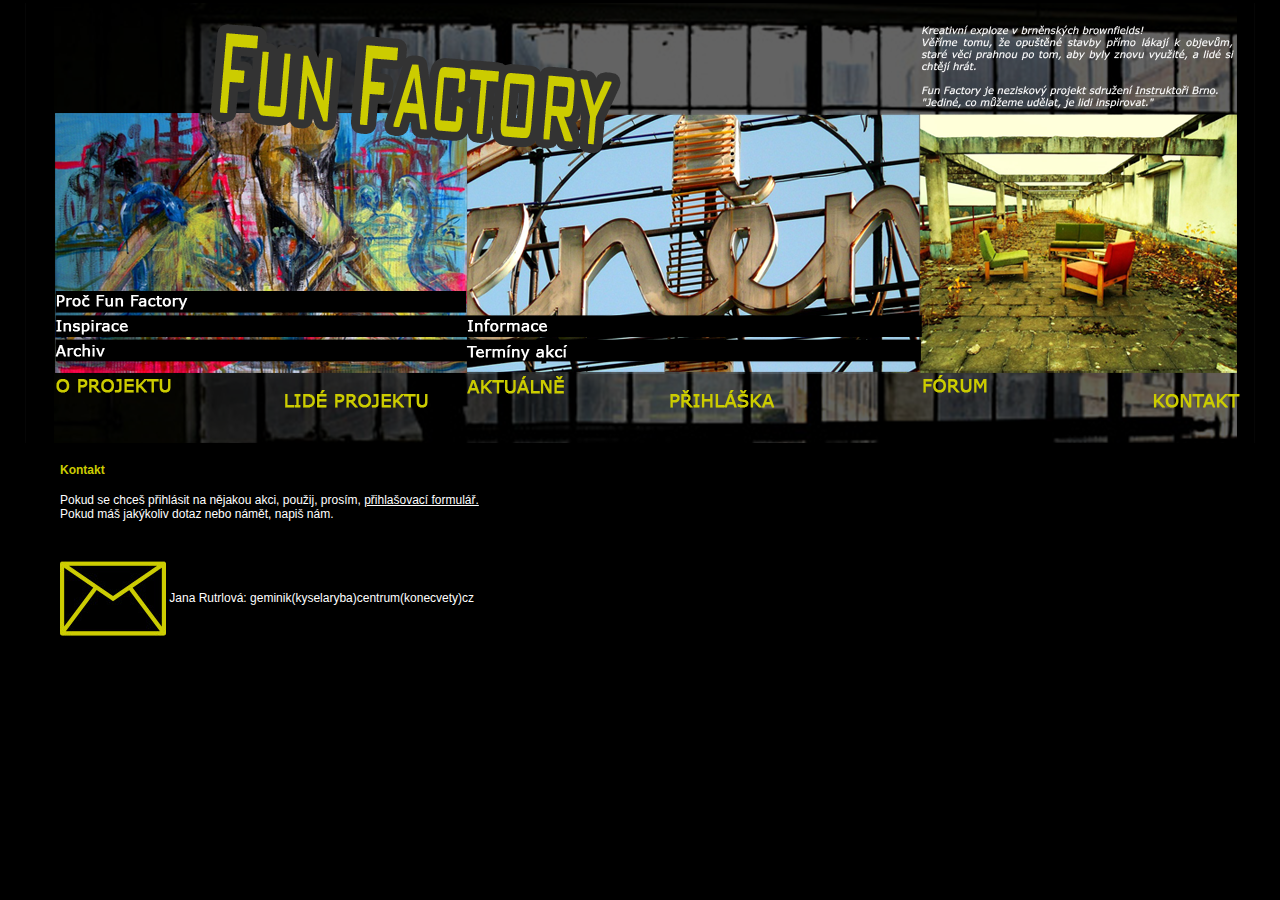
<file: content65e4.html>
<!DOCTYPE HTML PUBLIC "-//W3C//DTD XHTML 1.0 Transitional//EN" "http://www.w3.org/TR/xhtml1/DTD/xhtml1-transitional.dtd">
<html xmlns="http://www.w3.org/1999/xhtml">

<!-- Mirrored from funfactory.instruktori.cz/content.php?id=kontakt by HTTrack Website Copier/3.x [XR&CO'2014], Sat, 05 Jan 2019 14:13:11 GMT -->
<!-- Added by HTTrack --><meta http-equiv="content-type" content="text/html;charset=UTF-8" /><!-- /Added by HTTrack -->
<head>
<meta http-equiv="Content-Type" content="text/html; charset=UTF-8">
<title>Fun Factory - Instruktoři Brno</title>
<link href="funfactory.css" rel="stylesheet" type="text/css">
<!--[if IE]>
<style type="text/css"> 
/* place css fixes for all versions of IE in this conditional comment */
/* the above proprietary zoom property gives IE the hasLayout it needs to avoid several bugs */
</style>
<![endif]-->
<body id="Document">

<table width="1230" border="0" align="center">
<tr>
  <td width="1230" colspan="10" align="center" valign="justify">
    <map name="uvod">
    <area href="http://www.instruktori.cz/" shape="rect" coords="1108, 81, 1194, 95">
    <area href="index.html" shape="rect" coords="180, 20, 590, 150">
    
    <area href="content2e20.html?id=proc" shape="rect" coords="31, 288, 441, 309">
    <area href="content0f66.html?id=inspirace" shape="rect" coords="31, 313, 441, 334">
    <area href="content289e.html?id=archiv" shape="rect" coords="31, 337, 441, 358">

    <area href="content8842.html?id=informace" shape="rect" coords="441, 313, 898, 334">
    <area href="contentf2ac.html?id=terminy" shape="rect" coords="441, 337, 896, 358">

    <area href="content4671.html?id=oprojektu" shape="rect" coords="31, 370, 160, 412">
    <area href="content72b2.html?id=lide" shape="rect" coords="245, 370, 415, 412">
    <area href="content58a3.html?id=aktualne" shape="rect" coords="435, 370, 555, 412">
    <area href="content5d89.html?id=prihlaska" shape="rect" coords="635, 370, 765, 412">
    <area href="contentbcf2.html?id=forum" shape="rect" coords="880, 370, 985, 412">
    <area href="content65e4.html?id=kontakt" shape="rect" coords="1115, 370, 1225, 412">
    </map>
    
    <img src="images/menu01.png" usemap="#uvod" width="1230" heigth="764" border=0>
  </td>
</tr>

<tr width="1230"><td width="31"><td colspan="8" valign="top" align="justify"><h4>Kontakt</h4>
<p>
Pokud se chceš přihlásit na nějakou akci, použij, prosím, <a href="content5d89.html?id=prihlaska">přihlašovací formulář.</a><br>
Pokud máš jakýkoliv dotaz nebo námět, napiš nám. 
</p>
<p>
<br><br>
<a href="mailto:geminik@centrum.cz"><img src="images/mail.png" align="center"></a> Jana Rutrlová: geminik(kyselaryba)centrum(konecvety)cz
</p> </td><td width=14></td></tr>
</table>
</body>

<!-- Mirrored from funfactory.instruktori.cz/content.php?id=kontakt by HTTrack Website Copier/3.x [XR&CO'2014], Sat, 05 Jan 2019 14:13:12 GMT -->
</html>
</file>
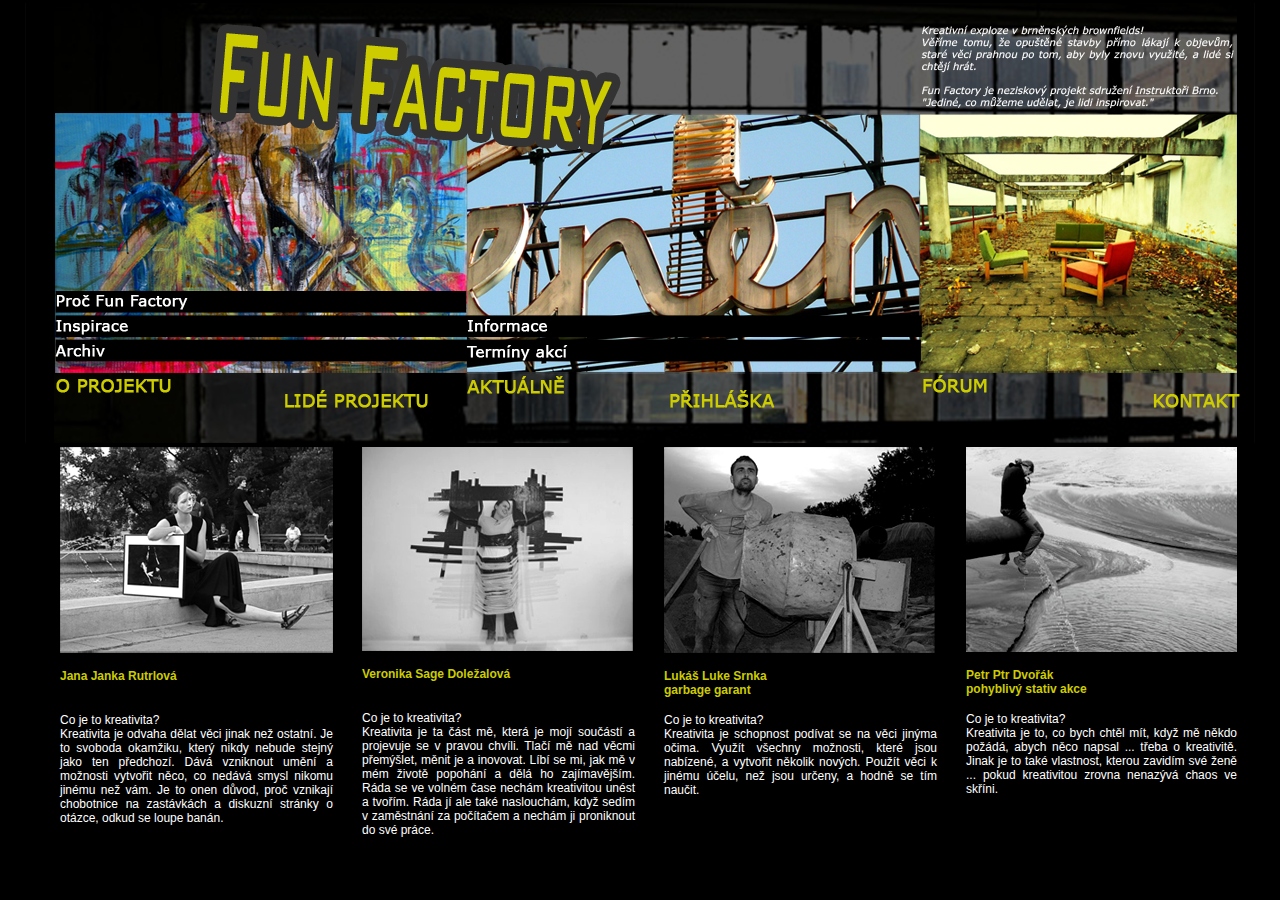
<file: content72b2.html>
<!DOCTYPE HTML PUBLIC "-//W3C//DTD XHTML 1.0 Transitional//EN" "http://www.w3.org/TR/xhtml1/DTD/xhtml1-transitional.dtd">
<html xmlns="http://www.w3.org/1999/xhtml">

<!-- Mirrored from funfactory.instruktori.cz/content.php?id=lide by HTTrack Website Copier/3.x [XR&CO'2014], Sat, 05 Jan 2019 14:13:05 GMT -->
<!-- Added by HTTrack --><meta http-equiv="content-type" content="text/html;charset=UTF-8" /><!-- /Added by HTTrack -->
<head>
<meta http-equiv="Content-Type" content="text/html; charset=UTF-8">
<title>Fun Factory - Instruktoři Brno</title>
<link href="funfactory.css" rel="stylesheet" type="text/css">
<!--[if IE]>
<style type="text/css"> 
/* place css fixes for all versions of IE in this conditional comment */
/* the above proprietary zoom property gives IE the hasLayout it needs to avoid several bugs */
</style>
<![endif]-->
<body id="Document">

<table width="1230" border="0" align="center">
<tr>
  <td width="1230" colspan="10" align="center" valign="justify">
    <map name="uvod">
    <area href="http://www.instruktori.cz/" shape="rect" coords="1108, 81, 1194, 95">
    <area href="index.html" shape="rect" coords="180, 20, 590, 150">
    
    <area href="content2e20.html?id=proc" shape="rect" coords="31, 288, 441, 309">
    <area href="content0f66.html?id=inspirace" shape="rect" coords="31, 313, 441, 334">
    <area href="content289e.html?id=archiv" shape="rect" coords="31, 337, 441, 358">

    <area href="content8842.html?id=informace" shape="rect" coords="441, 313, 898, 334">
    <area href="contentf2ac.html?id=terminy" shape="rect" coords="441, 337, 896, 358">

    <area href="content4671.html?id=oprojektu" shape="rect" coords="31, 370, 160, 412">
    <area href="content72b2.html?id=lide" shape="rect" coords="245, 370, 415, 412">
    <area href="content58a3.html?id=aktualne" shape="rect" coords="435, 370, 555, 412">
    <area href="content5d89.html?id=prihlaska" shape="rect" coords="635, 370, 765, 412">
    <area href="contentbcf2.html?id=forum" shape="rect" coords="880, 370, 985, 412">
    <area href="content65e4.html?id=kontakt" shape="rect" coords="1115, 370, 1225, 412">
    </map>
    
    <img src="images/menu01.png" usemap="#uvod" width="1230" heigth="764" border=0>
  </td>
</tr>

<tr width="1230"><td width="31"><td width="273" valign="top" align="justify"><img src="images/janka.png"><h4>Jana Janka Rutrlová</h4> <br>Co je to kreativita? <br>Kreativita je odvaha dělat věci jinak než ostatní. Je to svoboda okamžiku, který nikdy nebude stejný jako ten předchozí. Dává vzniknout umění a možnosti vytvořit něco, co nedává smysl nikomu jinému než vám. Je to onen důvod, proč vznikají chobotnice na zastávkách a diskuzní stránky o otázce, odkud se loupe banán.</td><td width="21"></td><td width="273" valign="top" align="justify"><img src="images/veru.png"><h4>Veronika Sage Doležalová</h4> <br>Co je to kreativita? <br>Kreativita je ta část mě, která je mojí součástí a projevuje se v pravou chvíli. Tlačí mě nad věcmi přemýšlet, měnit je a inovovat. Líbí se mi, jak mě v mém životě popohání a dělá ho zajímavějším.
Ráda se ve volném čase nechám kreativitou unést a tvořím. Ráda jí ale také naslouchám, když sedím v zaměstnání za počítačem a nechám ji proniknout do své práce.</td><td width="21"></td><td width="273" valign="top" align="justify"><img src="images/luke.png"><h4>Lukáš Luke Srnka <br> garbage garant</h4> Co je to kreativita? <br>Kreativita je schopnost podívat se na věci jinýma očima. Využít všechny možnosti, které jsou nabízené, a vytvořit několik nových. Použít věci k jinému účelu, než jsou určeny, a hodně se tím naučit.</td><td width="21"></td><td width="273" colspan="2" valign="top" align="justify"><img src="images/ptr.png"><h4>Petr Ptr Dvořák <br>pohyblivý stativ akce </h4>Co je to kreativita? <br>Kreativita je to, co bych chtěl mít, když mě někdo požádá, abych něco napsal ... třeba o kreativitě. Jinak je to také vlastnost, kterou zavidím své ženě ... pokud kreativitou zrovna nenazývá chaos ve skříni.</td><td width=14><tr height="25"></tr><tr><td width="31"><td width="273" valign="top" align="justify"><h4></h4><td colspan="8"></td>
</table>
</body>

<!-- Mirrored from funfactory.instruktori.cz/content.php?id=lide by HTTrack Website Copier/3.x [XR&CO'2014], Sat, 05 Jan 2019 14:13:09 GMT -->
</html>
</file>
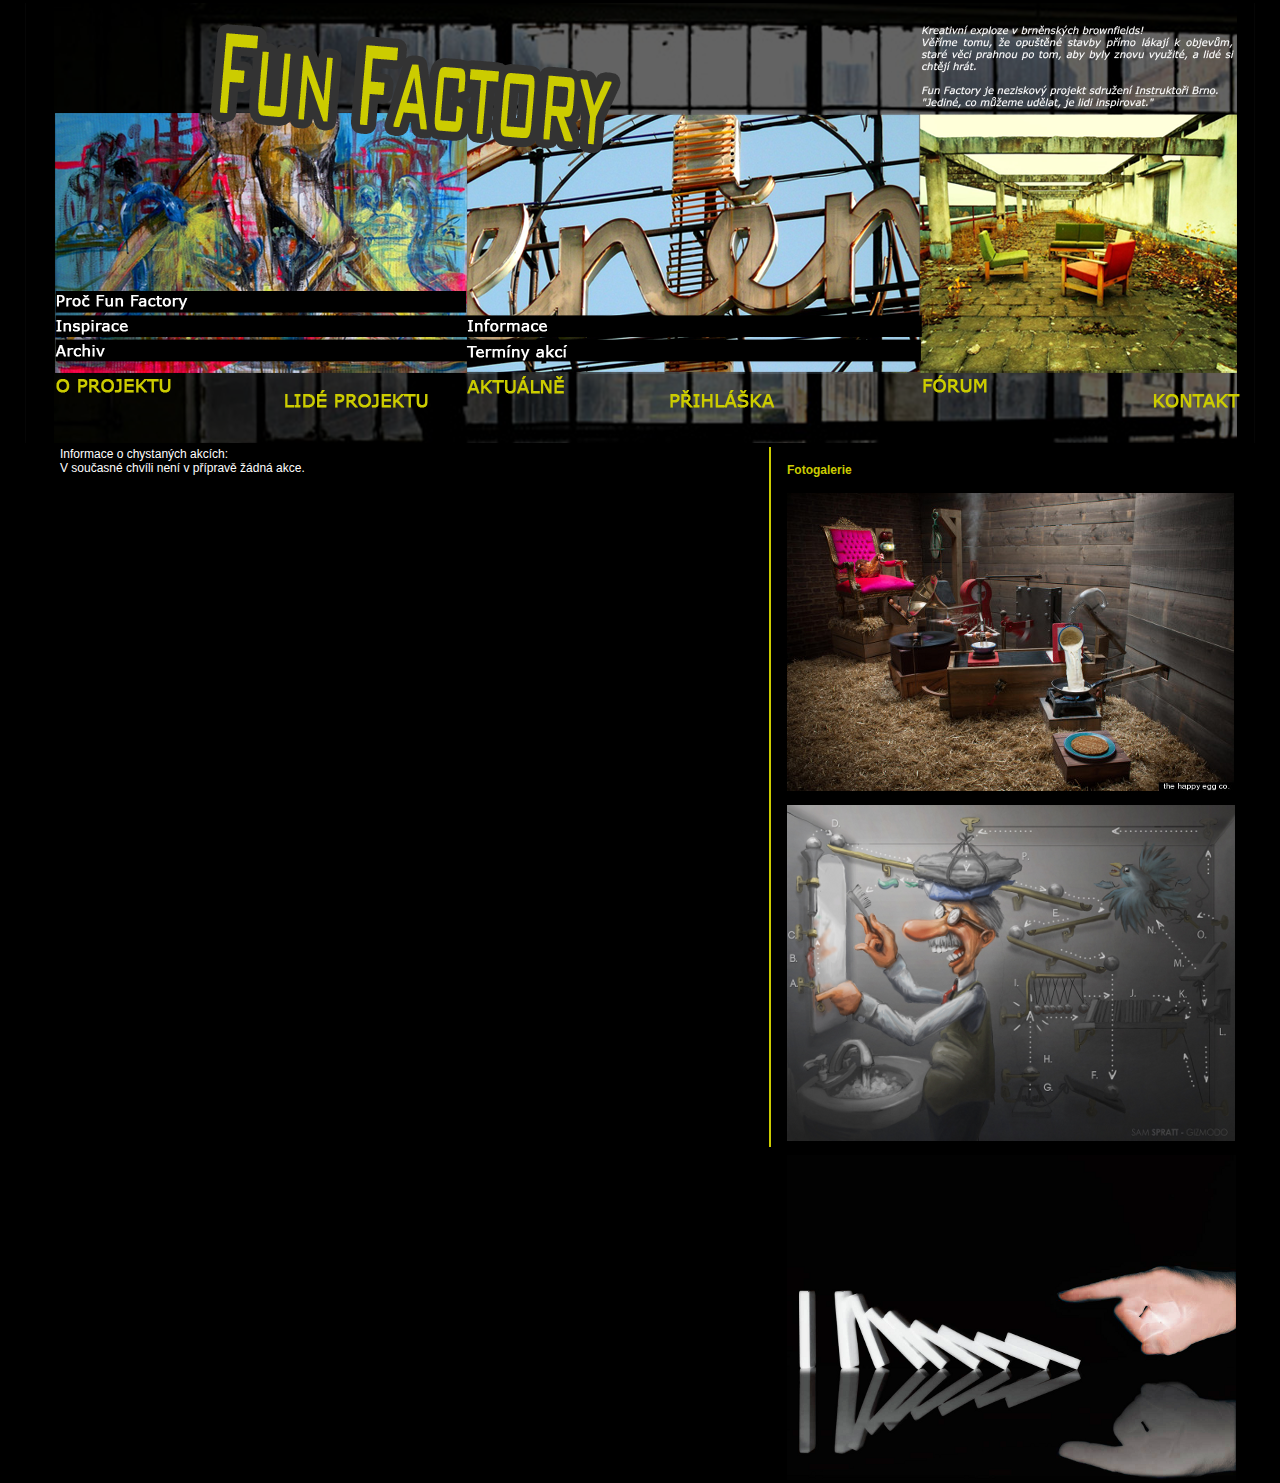
<file: content8842.html>
<!DOCTYPE HTML PUBLIC "-//W3C//DTD XHTML 1.0 Transitional//EN" "http://www.w3.org/TR/xhtml1/DTD/xhtml1-transitional.dtd">
<html xmlns="http://www.w3.org/1999/xhtml">

<!-- Mirrored from funfactory.instruktori.cz/content.php?id=informace by HTTrack Website Copier/3.x [XR&CO'2014], Sat, 05 Jan 2019 14:13:02 GMT -->
<!-- Added by HTTrack --><meta http-equiv="content-type" content="text/html;charset=UTF-8" /><!-- /Added by HTTrack -->
<head>
<meta http-equiv="Content-Type" content="text/html; charset=UTF-8">
<title>Fun Factory - Instruktoři Brno</title>
<link href="funfactory.css" rel="stylesheet" type="text/css">
<!--[if IE]>
<style type="text/css"> 
/* place css fixes for all versions of IE in this conditional comment */
/* the above proprietary zoom property gives IE the hasLayout it needs to avoid several bugs */
</style>
<![endif]-->
<body id="Document">

<table width="1230" border="0" align="center">
<tr>
  <td width="1230" colspan="10" align="center" valign="justify">
    <map name="uvod">
    <area href="http://www.instruktori.cz/" shape="rect" coords="1108, 81, 1194, 95">
    <area href="index.html" shape="rect" coords="180, 20, 590, 150">
    
    <area href="content2e20.html?id=proc" shape="rect" coords="31, 288, 441, 309">
    <area href="content0f66.html?id=inspirace" shape="rect" coords="31, 313, 441, 334">
    <area href="content289e.html?id=archiv" shape="rect" coords="31, 337, 441, 358">

    <area href="content8842.html?id=informace" shape="rect" coords="441, 313, 898, 334">
    <area href="contentf2ac.html?id=terminy" shape="rect" coords="441, 337, 896, 358">

    <area href="content4671.html?id=oprojektu" shape="rect" coords="31, 370, 160, 412">
    <area href="content72b2.html?id=lide" shape="rect" coords="245, 370, 415, 412">
    <area href="content58a3.html?id=aktualne" shape="rect" coords="435, 370, 555, 412">
    <area href="content5d89.html?id=prihlaska" shape="rect" coords="635, 370, 765, 412">
    <area href="contentbcf2.html?id=forum" shape="rect" coords="880, 370, 985, 412">
    <area href="content65e4.html?id=kontakt" shape="rect" coords="1115, 370, 1225, 412">
    </map>
    
    <img src="images/menu01.png" usemap="#uvod" width="1230" heigth="764" border=0>
  </td>
</tr>

<tr width="1230"><td width="31"><td colspan="4" valign="top" align="justify">Informace o chystaných akcích: 
<br>
V současné chvíli není v přípravě žádná akce. 
<!--

<h4>KINETIC ART</h4>
 <b>Kdy:</b> 17.-19.5. 2013, začneme cca v 18h<br> 
<b>Kde:</b> Brno, bližší info pouze pro přihlášené<br>
<b>Pro koho:</b> pro max. 20 lidí starších 18 let<br>
<b>Cena:</b> 965 Kč - Cena zahrnuje ubytování, jídlo, pronájem všech prostor, materiál, organizační zajištění akce a natočený dokument. Organizátoři působí na akci bez nároku na odměnu. Cena nezahrnuje cestu na akci tam ani zpět. <br><br>
<b>O co půjde:</b><br>
Kinetic art je umění skrývající se v pohybu.
<br>
 Pod pojmem Kinetic art se skrývá více významů. Jedná se o stále se pohybující předměty - perpetuum mobile, proměňující se předměty či kresby...<br><br>
V našem případě vycházíme ze hry jménem "Kinetic art", kterou známe z uvedení na zážitkových kurzech Instruktorů Brno. Ve skutečnosti  nese princip, ve hře využívaný, jméno “Rube Goldberg Machine”. Jde o stavbu lineárního komplexního systému, který se skládá z mnoha jednoduchých prvků. Jeho cílem je co možná nejsložitější cestou vyřešit daný problém; čím delší cesta a absurdnější prvky, tím více zábavy. Systém využívá principů stavební mechaniky, implus daný prvnímu prvku spustí řetězovou reakci, která proběhne celým systémem až ke grandióznímu zakončení.<br><br>
Na akci "Kinetic art" nám půjde právě o takovéto umění. Projdeme si procesem vymýšlení, zpracovávání nápadů, tvorby a mnohačetného zkoušení. Budeme pracovat s drobným materiálem i věcmi velkých rozměrů. Společně dokážeme, že i drobná kulička dokáže pohnout bagrem. To vše budeme tvořit v již nepoužívaných továrních prostorách s nezapomenutelným industriálním duchem. <br><br>
Cílem celé akce je nejen stvořit zajímavé dílo, ale především užít si samotný proces tvorby, komunikaci s ostatními a hlavně prostředí již jinak nevyužívané továrny. Chceme si užít onen „genius loci“, rozehřát naše tvůrčí buňky a nechat vzniknout nezapomenutelnému dílu.<br><br>
Po celou dobu trvání akce nás bude doprovázet kamera, která bude zachycovat všechny naše tvůrčí nápady, celý proces vzniku uměleckého díla i následné finální spuštění. Jelikož nám vznikne dílo, které není trvalé, ale naopak trvá pouze pár minut, pozveme si na finální spuštění publikum, které si těch pár nezapomenutelných chvil užije s námi.<br><br>

<b>Jak se přihlásit:</b><br>
Přihlašování probíhá přes <a href="content.php?id=prihlaska">formulář.</a> <br><br>

<b>Jídlo, ubytování a program:</b><br>Jídlo od pátečního večera do nedělního oběda bude zajištěno organizátory. Ubytování bude  společné ve vytopeném čistém prostoru. Program bude probíhat do pozdních nočních hodin, počítáme s účastí všech účastníků po celou dobu trvání akce.<br><br>

<b>Podmínky účasti:</b><br>
<ul>
<li>Každý se účastní akce na vlastní nebezpečí.</li> 
<li>Účastník bere na vědomí, že se bude pohybovat v částečně znečištěném prostoru. Organizátoři nedoporučují účast osobám s těžší alergií na prach a roztoče. Naopak doporučují obnovit očkování proti tetanu.</li> 
<li>Zasláním přihlášky souhlasí s tím, že po dobu akce bude respektovat pokyny organizátorů.</li>
<li>Každý účastník je povinen vyplnit zdravotnickou deklaraci (bude zaslána emailem společně s potvrzením přihlášky).</li>
<li>Vzhledem k tomu, že nedílnou součástí akce bude natáčení dokumentu, budeme na akci od každého účastníka vyžadovat podepsání souhlasu se zpracováním digitálního obrazového materiálu s jeho osobou.</li> </ul> 

--></td><td width=5 valign="top" align="justify"></td><td width=5 valign="top" align="justify"><div style="width:2px;height:700px;background-color:#CCCC00;float:center;"></div></td><td width=5 valign="top" align="justify"></td><td width=450 valign="top" align="justify"><h4>Fotogalerie</h4>
<img src="images/Informace01.png"><br><br>
<img src="images/Informace02.png"><br><br>
<img src="images/Informace03.png">
</td><td width=14></td></tr>
</table>
</body>

<!-- Mirrored from funfactory.instruktori.cz/content.php?id=informace by HTTrack Website Copier/3.x [XR&CO'2014], Sat, 05 Jan 2019 14:13:05 GMT -->
</html>
</file>
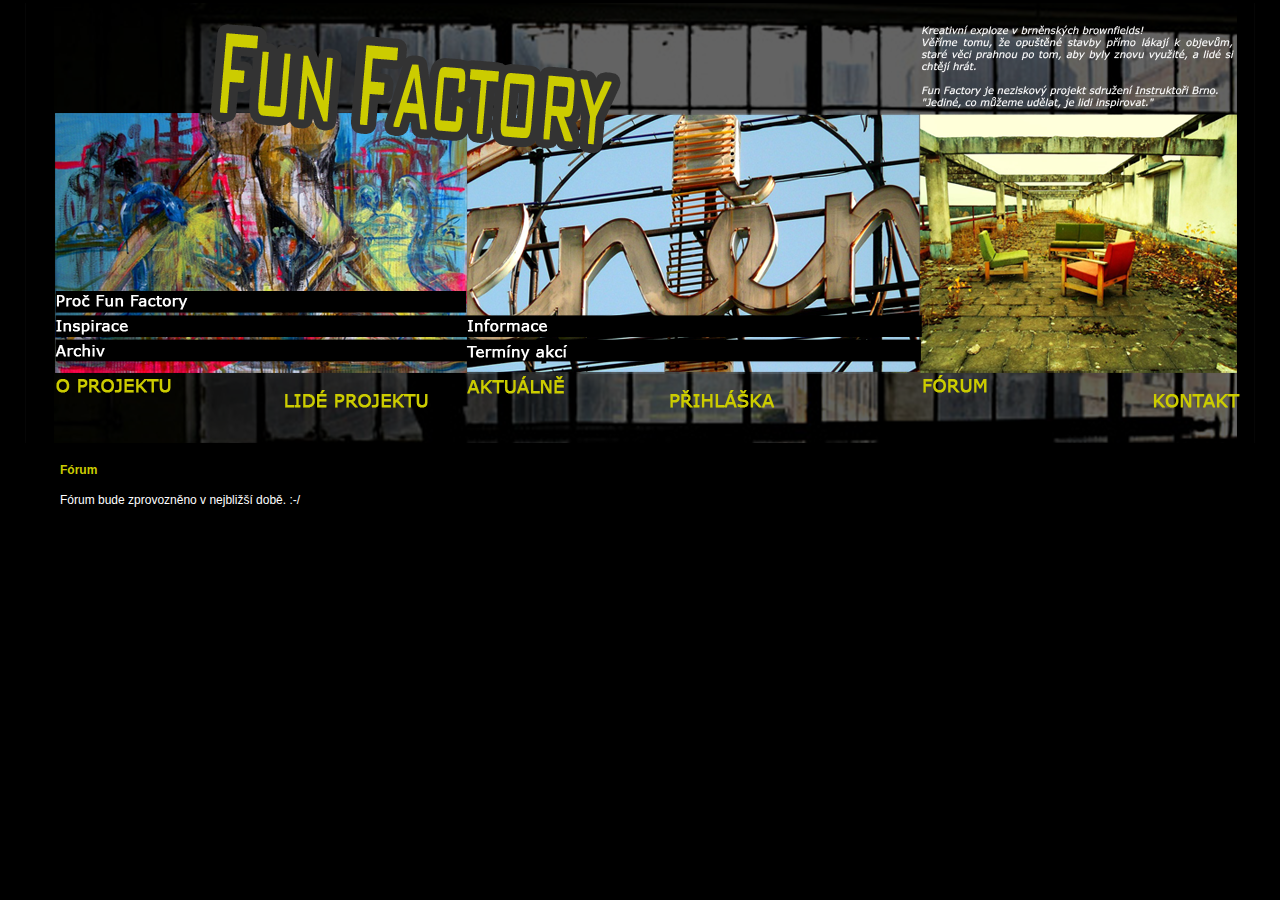
<file: contentbcf2.html>
<!DOCTYPE HTML PUBLIC "-//W3C//DTD XHTML 1.0 Transitional//EN" "http://www.w3.org/TR/xhtml1/DTD/xhtml1-transitional.dtd">
<html xmlns="http://www.w3.org/1999/xhtml">

<!-- Mirrored from funfactory.instruktori.cz/content.php?id=forum by HTTrack Website Copier/3.x [XR&CO'2014], Sat, 05 Jan 2019 14:13:11 GMT -->
<!-- Added by HTTrack --><meta http-equiv="content-type" content="text/html;charset=UTF-8" /><!-- /Added by HTTrack -->
<head>
<meta http-equiv="Content-Type" content="text/html; charset=UTF-8">
<title>Fun Factory - Instruktoři Brno</title>
<link href="funfactory.css" rel="stylesheet" type="text/css">
<!--[if IE]>
<style type="text/css"> 
/* place css fixes for all versions of IE in this conditional comment */
/* the above proprietary zoom property gives IE the hasLayout it needs to avoid several bugs */
</style>
<![endif]-->
<body id="Document">

<table width="1230" border="0" align="center">
<tr>
  <td width="1230" colspan="10" align="center" valign="justify">
    <map name="uvod">
    <area href="http://www.instruktori.cz/" shape="rect" coords="1108, 81, 1194, 95">
    <area href="index.html" shape="rect" coords="180, 20, 590, 150">
    
    <area href="content2e20.html?id=proc" shape="rect" coords="31, 288, 441, 309">
    <area href="content0f66.html?id=inspirace" shape="rect" coords="31, 313, 441, 334">
    <area href="content289e.html?id=archiv" shape="rect" coords="31, 337, 441, 358">

    <area href="content8842.html?id=informace" shape="rect" coords="441, 313, 898, 334">
    <area href="contentf2ac.html?id=terminy" shape="rect" coords="441, 337, 896, 358">

    <area href="content4671.html?id=oprojektu" shape="rect" coords="31, 370, 160, 412">
    <area href="content72b2.html?id=lide" shape="rect" coords="245, 370, 415, 412">
    <area href="content58a3.html?id=aktualne" shape="rect" coords="435, 370, 555, 412">
    <area href="content5d89.html?id=prihlaska" shape="rect" coords="635, 370, 765, 412">
    <area href="contentbcf2.html?id=forum" shape="rect" coords="880, 370, 985, 412">
    <area href="content65e4.html?id=kontakt" shape="rect" coords="1115, 370, 1225, 412">
    </map>
    
    <img src="images/menu01.png" usemap="#uvod" width="1230" heigth="764" border=0>
  </td>
</tr>

<tr width="1230"><td width="31"><td colspan="8" valign="top" align="justify"><h4>Fórum</h4>
<p>
Fórum bude zprovozněno v nejbližší době. :-/
</p>
</td><td width=14></td></tr>
</table>
</body>

<!-- Mirrored from funfactory.instruktori.cz/content.php?id=forum by HTTrack Website Copier/3.x [XR&CO'2014], Sat, 05 Jan 2019 14:13:11 GMT -->
</html>
</file>
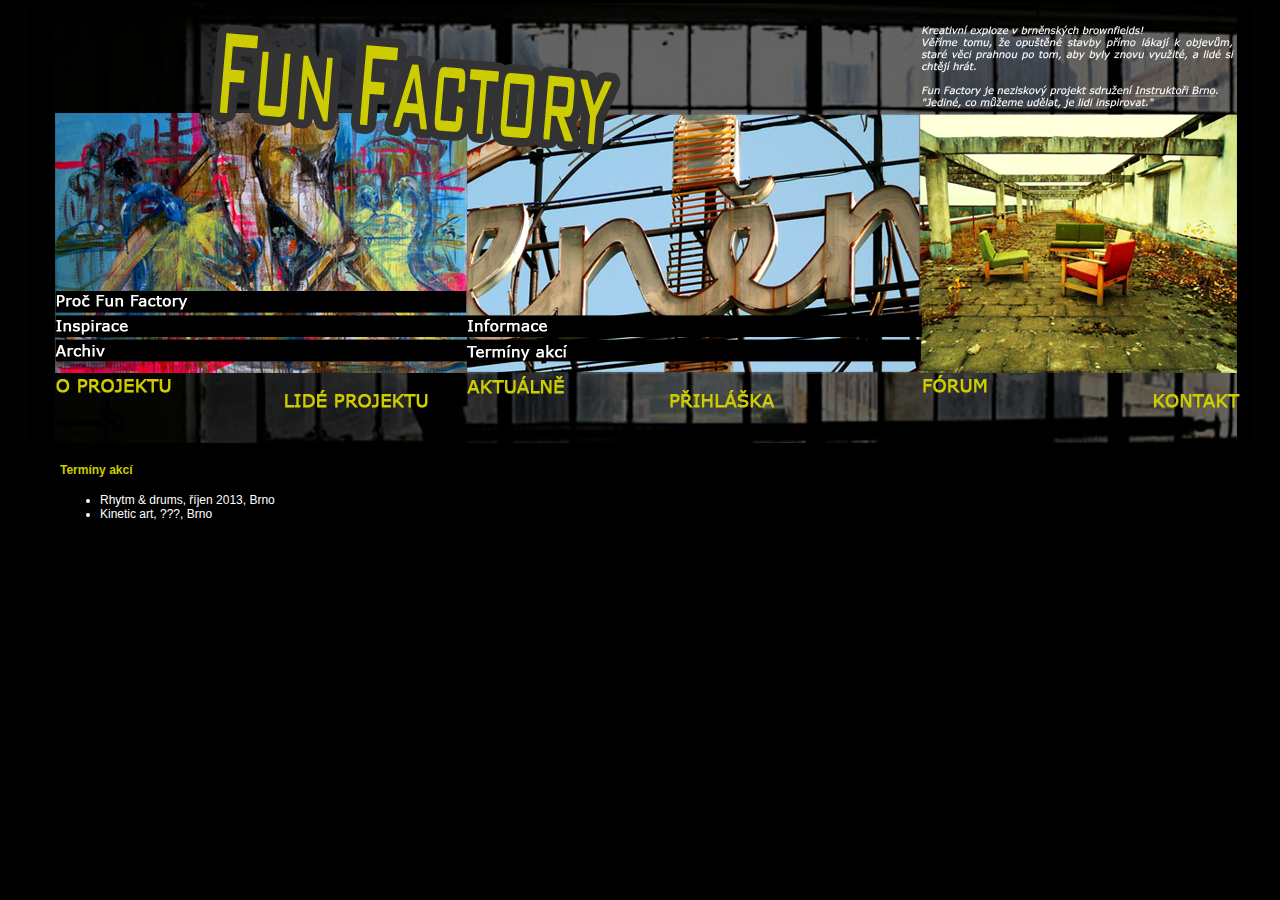
<file: contentf2ac.html>
<!DOCTYPE HTML PUBLIC "-//W3C//DTD XHTML 1.0 Transitional//EN" "http://www.w3.org/TR/xhtml1/DTD/xhtml1-transitional.dtd">
<html xmlns="http://www.w3.org/1999/xhtml">

<!-- Mirrored from funfactory.instruktori.cz/content.php?id=terminy by HTTrack Website Copier/3.x [XR&CO'2014], Sat, 05 Jan 2019 14:13:05 GMT -->
<!-- Added by HTTrack --><meta http-equiv="content-type" content="text/html;charset=UTF-8" /><!-- /Added by HTTrack -->
<head>
<meta http-equiv="Content-Type" content="text/html; charset=UTF-8">
<title>Fun Factory - Instruktoři Brno</title>
<link href="funfactory.css" rel="stylesheet" type="text/css">
<!--[if IE]>
<style type="text/css"> 
/* place css fixes for all versions of IE in this conditional comment */
/* the above proprietary zoom property gives IE the hasLayout it needs to avoid several bugs */
</style>
<![endif]-->
<body id="Document">

<table width="1230" border="0" align="center">
<tr>
  <td width="1230" colspan="10" align="center" valign="justify">
    <map name="uvod">
    <area href="http://www.instruktori.cz/" shape="rect" coords="1108, 81, 1194, 95">
    <area href="index.html" shape="rect" coords="180, 20, 590, 150">
    
    <area href="content2e20.html?id=proc" shape="rect" coords="31, 288, 441, 309">
    <area href="content0f66.html?id=inspirace" shape="rect" coords="31, 313, 441, 334">
    <area href="content289e.html?id=archiv" shape="rect" coords="31, 337, 441, 358">

    <area href="content8842.html?id=informace" shape="rect" coords="441, 313, 898, 334">
    <area href="contentf2ac.html?id=terminy" shape="rect" coords="441, 337, 896, 358">

    <area href="content4671.html?id=oprojektu" shape="rect" coords="31, 370, 160, 412">
    <area href="content72b2.html?id=lide" shape="rect" coords="245, 370, 415, 412">
    <area href="content58a3.html?id=aktualne" shape="rect" coords="435, 370, 555, 412">
    <area href="content5d89.html?id=prihlaska" shape="rect" coords="635, 370, 765, 412">
    <area href="contentbcf2.html?id=forum" shape="rect" coords="880, 370, 985, 412">
    <area href="content65e4.html?id=kontakt" shape="rect" coords="1115, 370, 1225, 412">
    </map>
    
    <img src="images/menu01.png" usemap="#uvod" width="1230" heigth="764" border=0>
  </td>
</tr>

<tr width="1230"><td width="31"><td colspan="8" valign="top" align="justify"><h4>Termíny akcí</h4>
<p>
 <ul>
  <li> Rhytm & drums, říjen 2013, Brno
  <li> Kinetic art, ???, Brno  
<!--
<a href="content.php?id=informace">Informace</a>, <a href="content.php?id=prihlaska">Přihláška</a>

-->
 </ul>
</p> </td><td width=14></td></tr>
</table>
</body>

<!-- Mirrored from funfactory.instruktori.cz/content.php?id=terminy by HTTrack Website Copier/3.x [XR&CO'2014], Sat, 05 Jan 2019 14:13:05 GMT -->
</html>
</file>
<file: funfactory.css>
@charset "utf-8";
/* CSS Document */

#Document {
	font: 12px Verdana, Arial;
	margin: 0; /* it's good practice to zero the margin and padding of the body element to account for differing browser defaults */
	padding: 0px;
	text-align: center; /* this centers the container in IE 5* browsers. The text is then set to the left aligned default in the #container selector */
	background-position: top center;
	background-repeat: no-repeat;
	color: #FFFFFF;
        float: center;
	height: 100%;
	background-color: #000000;
	font-color: #000000;
	border-top-width: 0px;
	border-right-width: 0px;
	border-bottom-width: 0px;
	border-left-width: 0px;
	border-top-style: 0;
	border-right-style: 0;
	border-bottom-style: 0;
	border-left-style: 0;
}
a {text-decoration: none}
a:link    {color: white; text-decoration: underline}
a:visited {color: white; text-decoration: underline}
a:active  {color: white; text-decoration: underline}
a:hover   {color: white; text-decoration: underline}

h4 {color: #CCCC00}

.verticalLine {
    border-left:thick solid #CCCC00;
}

#main-content {
        float: left;
	height: 100%;
	width: 562px;
	margin: 0px 0px 0px 0px;
	padding: 0px 0px 0px 0px;
	background-color: #ff6804;
	font-size: 14px;
	font-family: Arial, Helvetica, sans-serif;
	color: #000000;
        background-color: #ff6804;
	font-style: normal;
	font-variant: normal;
	letter-spacing: normal;
        text-align: left;
	word-spacing: normal;
}

#head-color {
	color: #FFFFFF;}
</file>
